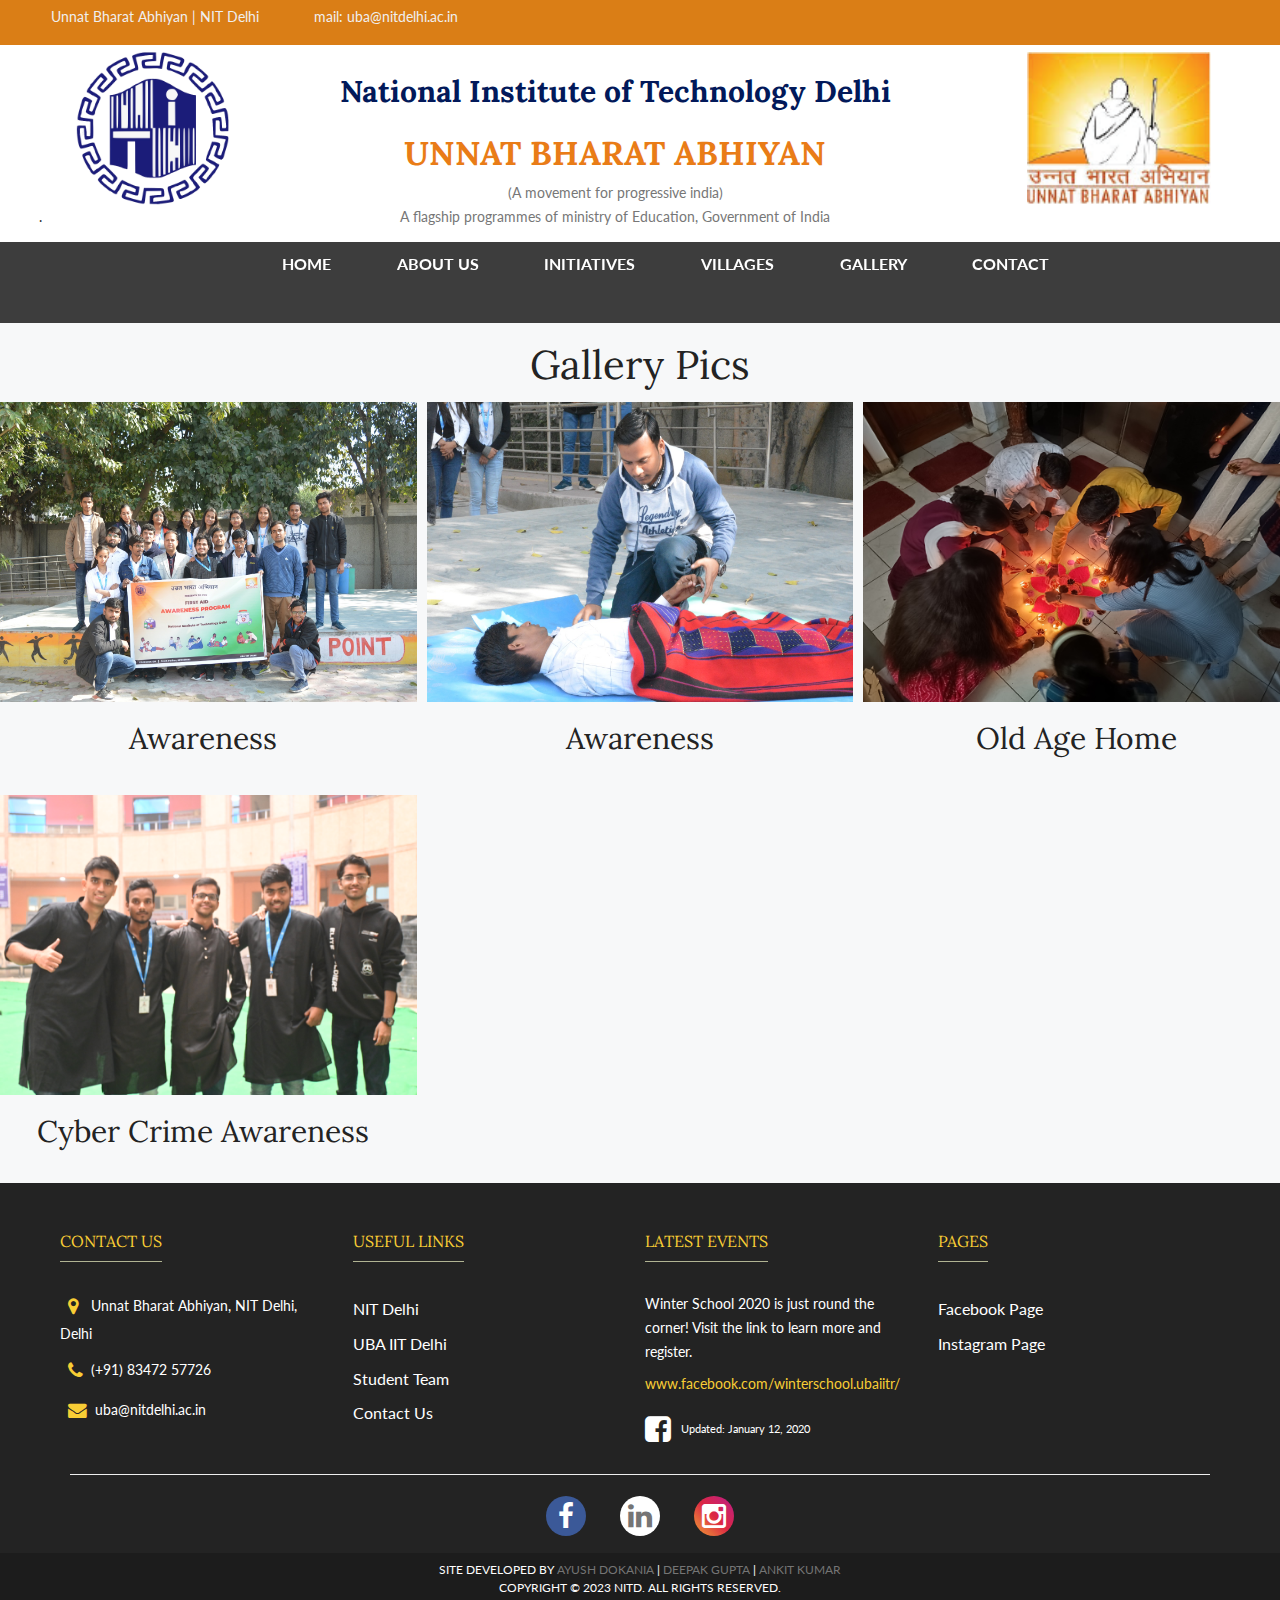
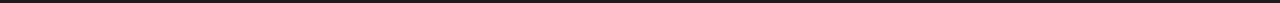
<file: gallery.html>
<!DOCTYPE html>
<html lang="en">

<head>
  <meta charset="UTF-8">
  <meta name="viewport" content="width=device-width, initial-scale=1.0">
  <title>Gallery</title>

  <head>
    <meta charset="utf-8">
    <meta name="viewport" content="width=device-width, initial-scale=1">
    <title>Unnat Bharat Abhiyan NITD</title>
    <meta name="keywords" content="HTML5,CSS3,HTML,Template,Multi-Purpose,M_Adnan,Corporate
            Theme,Social | Social Welfare - Charity & Non-Profit HTML5 Template">
    <meta name="description" content="Social Welfare - Charity & Non-Profit
            HTML5 Template">

    <meta name="author" content="M_Adnan">

    <!-- FONTS ONLINE -->
    <link href='http://fonts.googleapis.com/css?family=Lora:400,700,400italic,700italic' rel='stylesheet'
      type='text/css'>
    <link href='http://fonts.googleapis.com/css?family=Lato:100,300,400,700,900' rel='stylesheet' type='text/css'>
    <link href='http://fonts.googleapis.com/css?family=Montserrat:400,700' rel='stylesheet' type='text/css'>
    <link rel="preconnect" href="https://fonts.googleapis.com">
    <link rel="preconnect" href="https://fonts.gstatic.com" crossorigin>
    <link href="https://fonts.googleapis.com/css2?family=Inter:wght@500;600;700;800;900&display=swap" rel="stylesheet">

    <!--MAIN STYLE-->
    <link href="css/bootstrap.min.css" rel="stylesheet" type="text/css">
    <link href="css/main.css" rel="stylesheet" type="text/css">
    <link href="css/style.css" rel="stylesheet" type="text/css">
    <link href="css/animate.css" rel="stylesheet" type="text/css">
    <link href="css/responsive.css" rel="stylesheet" type="text/css">
    <link href="css/font-awesome.min.css" rel="stylesheet" type="text/css">
    <!-- <link rel="stylesheet" href="path/to/font-awesome/css/font-awesome.min.css"> -->
    <!-- <link rel="stylesheet" href="https://stackpath.bootstrapcdn.com/bootstrap/4.5.2/css/bootstrap.min.css" integrity="sha384-JcKb8q3iqJ61gNV9KGb8thSsNjpSL0n8PARn9HuZOnIxN0hoP+VmmDGMN5t9UJ0Z" crossorigin="anonymous"> -->
    <link href="https://cdn.jsdelivr.net/npm/bootstrap@5.3.0-alpha1/dist/css/bootstrap.min.css" rel="stylesheet"
      integrity="sha384-GLhlTQ8iRABdZLl6O3oVMWSktQOp6b7In1Zl3/Jr59b6EGGoI1aFkw7cmDA6j6gD" crossorigin="anonymous">
    <link rel="stylesheet" href="https://unpkg.com/aos@next/dist/aos.css">
    <link rel="stylesheet" href="css/gallery.css" type="text/css">
  </head>
</head>

<body class="patern">


  <!--======= HEADER START =========-->

  <div class="navbar1">
    <p> Unnat Bharat Abhiyan | NIT Delhi </p>
    <p> mail: uba@nitdelhi.ac.in</p>

  </div>


  <div class="navbar2">.

    <div class="image1-names">
      <a href="#"><img class="logo1" src="img/NITD_logo.jpg"></a>
    </div>

    <div class="header-names">
      <h1> National Institute of Technology Delhi </h1>
      <h2> UNNAT BHARAT ABHIYAN </h2>
      <p>(A movement for progressive india) </br> A flagship programmes of ministry of Education, Government of India
      </p>
    </div>

    <div class="image2-names">
      <a href="#"><img class="logo2" src="images/logo-left.png "></a>
    </div>

  </div>


  <!--======= NAVIGATION =========-->

  <!-- for dropdown anmation:
          <header id="header" class="fixed-top transparent"> -->


  <header id="header">

    <nav id="navBar">
      <div class="container">
        <ul id="ownmenu" class="ownmenu">
          <li class="active ownmenu-item"><a href="Home.html">Home</a> </li>
          <li class="ownmenu-item">
            <a href="#">About Us</a>
            <ul class="dropdown">
              <!--<li><a href="#">About</a></li>-->
              <!-- <li><a href="#">About</a></li> -->
            </ul>
          </li>
          <li class="dropdown ownmenu-item">
            <a href="#" class="dropdown-toggle">Initiatives</a>

            <div class="dropdown-menu">
              <a class="dropdown-item" href="Initiatives.html">Education </a>
              <a class="dropdown-item" href="Initiatives.html">Health</a>
              <a class="dropdown-item" href="Initiatives.html">Technology </a>
              <a class="dropdown-item" href="Initiatives.html">Awareness</a>
              <a class="dropdown-item" href="Initiatives.html">Other </a>
            </div>

          </li>
          <li class="dropdown ownmenu-item">
            <a href="#" class="dropdown-toggle">Villages</a>

            <div class="dropdown-menu">
              <a class="dropdown-item" href="Alipur.html">Alipur</a>
              <a class="dropdown-item" href="Chharba.html">Bhorgarh</a>
              <a class="dropdown-item" href="Ghogha.html">Ghogha</a>
              <a class="dropdown-item" href="Bankner.html">Bankner</a>
              <a class="dropdown-item" href="Tikri_khurd.html">Tikri khurd</a>
            </div>

          </li>

          <li class="ownmenu-item"><a href="gallery.html">Gallery</a>
          </li>
          <li class="ownmenu-item"><a href="Contact.html">Contact</a></li>
        </ul>
      </div>
    </nav>
    <!-- <hr class="header-hr"> -->
  </header>



  </div>
  <!--======= CONTENT =========-->
  <div class="content">

    <!--======= Gallery =========-->
    <section class="gallery">
      <div class="contain">

        <div class="roww">
          <h1>Gallery Pics</h1>
        </div>



        <!--======= XYZ Event =========-->
        <div class="row">
          <div class="column">
            <img src="images/Home/img3.jpeg" alt="" style="width: 100%;"> <a href="village.html">
              <div class="desc">
                <h2>Awareness</h2>
              </div>
              <br>
            </a>
            </img>
          </div>
          <div class="column">
            <img src="images/Home/img1.jpeg" alt="" style="width: 100%;"> <a href="#.">
              <div class="desc">
                <h2>Awareness</h2>
              </div>
              <br>
            </a>
            </img>
          </div>
          <div class="column">
            <img src="images/upload/Old age home/IMG20231102140312.jpg" alt="" style="width: 100%;"> <a href="oldage.html">
              <div class="desc">
                <h2>Old Age Home</h2>
              </div>
              <br>
            </a>
            </img>
          </div>
          <div class="column">
            <img src="images/upload/DSC_7428.JPG" alt="" style="width: 100%;"> <a href="village.html">
              <div class="desc">
                <h2>Cyber Crime Awareness</h2>
              </div>
              <br>
            </a>
            </img>
          </div>

        </div>



        <!--======= FOOTER =========-->
        <footer>
          <div class="container">

            <!--======= FOOTER ROW =========-->
            <div class="row">
              <div class="col-md-6">

                <!--======= FOOTER 1 =========-->
                <ul class="row">

                  <!--======= KEEP IN TOUCH =========-->
                  <li class="col-sm-6">

                    <!--======= ADDRESS =========-->
                    <h6>Contact us</h6>
                    <p><i class="fa fa-map-marker fa-lg" aria-hidden="true"></i>
                      Unnat Bharat Abhiyan, NIT Delhi, Delhi
                    </p>
                    <p><i class="fa fa-phone fa-lg"></i>(+91) 83472 57726</p>
                    <p><i class="fa fa-envelope fa-lg"></i>uba@nitdelhi.ac.in</p>
                  </li>

                  <!--======= USEFULL LINKS =========-->
                  <li class="col-sm-6 padding-l-60">
                    <h6>useful links</h6>
                    <ul class="links">
                      <li><a href="https://nitdelhi.ac.in/">NIT Delhi</a></li>
                      <li><a href="http://unnatbharatabhiyan.gov.in/">UBA IIT Delhi</a></li>
                      <li><a href="StudentTeam.html">Student Team</a></li>
                      <li><a href="Contact.html">Contact Us</a></li>
                    </ul>
                  </li>
                </ul>
              </div>

              <!--======= FOOTER ROW 2 =========-->
              <div class="col-md-6">
                <ul class="row">

                  <!--======= LATEST TWEET =========-->
                  <li class="col-sm-6">
                    <div class="tweet">
                      <h6>Latest Events</h6>
                      <p>Winter School 2020 is just round the corner! Visit
                        the link to learn more and register.</p>
                      <a href="#.">www.facebook.com/winterschool.ubaiitr/ </a>
                      <span><i class="fa fa-facebook-square"></i> Updated:
                        January 12, 2020</span>
                    </div>
                  </li>

                  <!--======= DONATION =========-->
                  <li class="col-sm-6 padding-l-60">
                    <h6>Pages</h6>
                    <ul class="links">
                      <!--<li><a href="Gallery.html">Gallery</a></li>-->
                      <!--<li><a href="About.html">About the site</a></li>-->
                      <li><a href="https://www.facebook.com/uba.iitroorkee/">Facebook
                          Page</a></li>
                      <li><a href="https://www.instagram.com/uba_nitdelhi/">Instagram
                          Page</a></li>
                      <!-- <p><a href="docs/Newsletter2.pdf" class="btn">Newsletter</a></p> -->
                    </ul>
                  </li>
                </ul>
              </div>
              <!--======= FOOTER ROW 2 =========-->
            </div>
            <hr style="width: 100%; height:1px;">
            <div class="container-fluid">

              <a href="https://www.facebook.com/uba.iitroorkee/"
                target="_blank"><!-- <i class="fa fa-facebook fa-2x"></i> -->
                <div class="fa fa-facebook fa-2x"></div>
              </a>

              <a href="https://www.linkedin.com/in/unnat-bharat-abhiyan-cell-nit-delhi-7530b425b/"
                target="_blank"><!-- <i class="fa fa-twitter fa-2x "></i> -->
                <div class=" fa fa-linkedin fa-2x"></div>
              </a>

              <a href="https://www.instagram.com/uba_nitdelhi/"
                target="_blank"><!-- <i class="fa fa-instagram fa-2x"> </i> -->
                <div class="fa fa-instagram fa-2x"></div>
              </a>

            </div>
          </div>

          <!--======= RIGHTS =========-->
          <div class="rights">
            <p class="text-uppercase">Site developed by
              <a href="https://www.linkedin.com/in/ayush-dokania-2b27131b9/" target="_blank"> Ayush Dokania</a> |
              <a href="https://www.linkedin.com/in/deepak-gupta-b244391b9/" target="_blank">Deepak Gupta</a> |
              <a href="https://www.linkedin.com/in/ankit-kumar-3a66a422b" target="_blank">Ankit Kumar</a>
              </br> Copyright © 2023 NITD. All Rights Reserved.
            </p>
          </div>
        </footer>


</body>

</html>
</file>
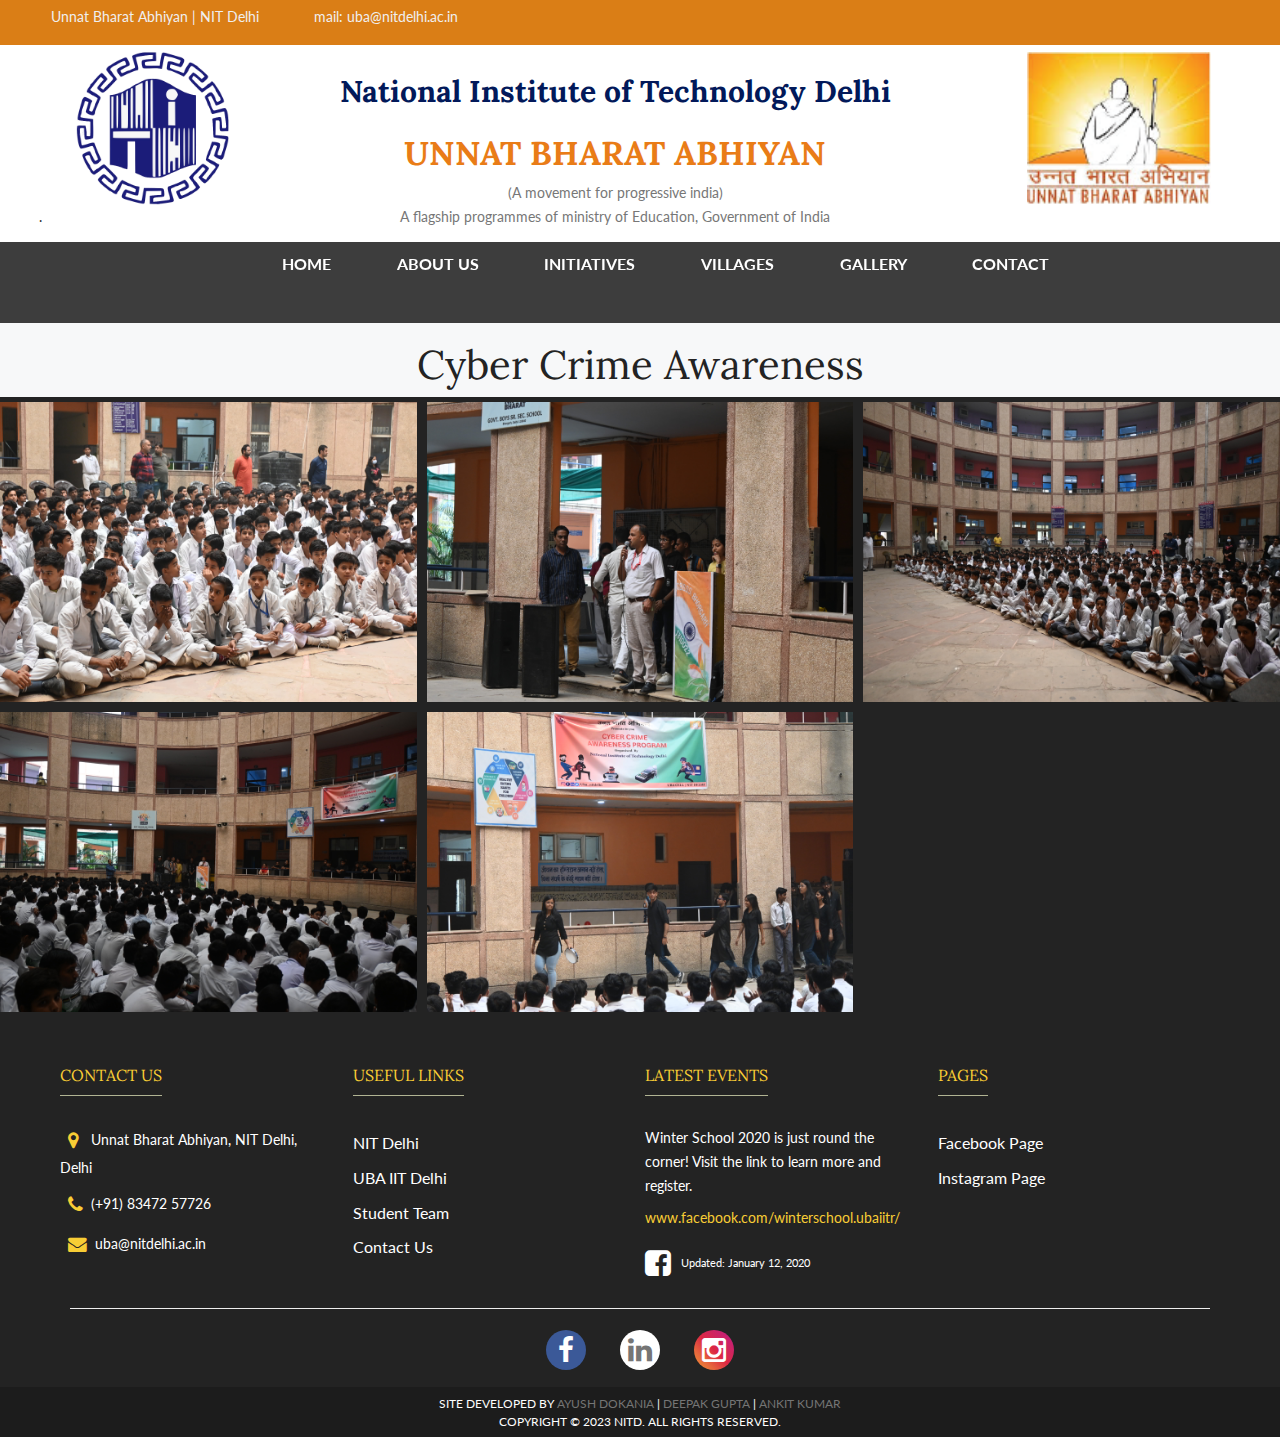
<file: village.html>
<!DOCTYPE html>
<html lang="en">

<head>
  <meta charset="UTF-8">
  <meta name="viewport" content="width=device-width, initial-scale=1.0">
  <title>Gallery</title>

  <head>
    <meta charset="utf-8">
    <meta name="viewport" content="width=device-width, initial-scale=1">
    <title>Unnat Bharat Abhiyan NITD</title>
    <meta name="keywords" content="HTML5,CSS3,HTML,Template,Multi-Purpose,M_Adnan,Corporate
            Theme,Social | Social Welfare - Charity & Non-Profit HTML5 Template">
    <meta name="description" content="Social Welfare - Charity & Non-Profit
            HTML5 Template">

    <meta name="author" content="M_Adnan">

    <!-- FONTS ONLINE -->
    <link href='http://fonts.googleapis.com/css?family=Lora:400,700,400italic,700italic' rel='stylesheet'
      type='text/css'>
    <link href='http://fonts.googleapis.com/css?family=Lato:100,300,400,700,900' rel='stylesheet' type='text/css'>
    <link href='http://fonts.googleapis.com/css?family=Montserrat:400,700' rel='stylesheet' type='text/css'>
    <link rel="preconnect" href="https://fonts.googleapis.com">
    <link rel="preconnect" href="https://fonts.gstatic.com" crossorigin>
    <link href="https://fonts.googleapis.com/css2?family=Inter:wght@500;600;700;800;900&display=swap" rel="stylesheet">

    <!--MAIN STYLE-->
    <link href="css/bootstrap.min.css" rel="stylesheet" type="text/css">
    <link href="css/main.css" rel="stylesheet" type="text/css">
    <link href="css/style.css" rel="stylesheet" type="text/css">
    <link href="css/animate.css" rel="stylesheet" type="text/css">
    <link href="css/responsive.css" rel="stylesheet" type="text/css">
    <link href="css/font-awesome.min.css" rel="stylesheet" type="text/css">
    <!-- <link rel="stylesheet" href="path/to/font-awesome/css/font-awesome.min.css"> -->
    <!-- <link rel="stylesheet" href="https://stackpath.bootstrapcdn.com/bootstrap/4.5.2/css/bootstrap.min.css" integrity="sha384-JcKb8q3iqJ61gNV9KGb8thSsNjpSL0n8PARn9HuZOnIxN0hoP+VmmDGMN5t9UJ0Z" crossorigin="anonymous"> -->
    <link href="https://cdn.jsdelivr.net/npm/bootstrap@5.3.0-alpha1/dist/css/bootstrap.min.css" rel="stylesheet"
      integrity="sha384-GLhlTQ8iRABdZLl6O3oVMWSktQOp6b7In1Zl3/Jr59b6EGGoI1aFkw7cmDA6j6gD" crossorigin="anonymous">
    <link rel="stylesheet" href="https://unpkg.com/aos@next/dist/aos.css">
    <link rel="stylesheet" href="css/gallery.css" type="text/css">
  </head>
</head>

<body class="patern">


  <!--======= HEADER START =========-->

  <div class="navbar1">
    <p> Unnat Bharat Abhiyan | NIT Delhi </p>
    <p> mail: uba@nitdelhi.ac.in</p>

  </div>


  <div class="navbar2">.

    <div class="image1-names">
      <a href="#"><img class="logo1" src="img/NITD_logo.jpg"></a>
    </div>

    <div class="header-names">
      <h1> National Institute of Technology Delhi </h1>
      <h2> UNNAT BHARAT ABHIYAN </h2>
      <p>(A movement for progressive india) </br> A flagship programmes of ministry of Education, Government of India
      </p>
    </div>

    <div class="image2-names">
      <a href="#"><img class="logo2" src="images/logo-left.png "></a>
    </div>

  </div>


  <!--======= NAVIGATION =========-->

  <!-- for dropdown anmation:
          <header id="header" class="fixed-top transparent"> -->


  <header id="header">

    <nav id="navBar">
      <div class="container">
        <ul id="ownmenu" class="ownmenu">
          <li class="active ownmenu-item"><a href="Home.html">Home</a> </li>
          <li class="ownmenu-item">
            <a href="#">About Us</a>
            <ul class="dropdown">
              <!--<li><a href="#">About</a></li>-->
              <!-- <li><a href="#">About</a></li> -->
            </ul>
          </li>
          <li class="dropdown ownmenu-item">
            <a href="#" class="dropdown-toggle">Initiatives</a>

            <div class="dropdown-menu">
              <a class="dropdown-item" href="Initiatives.html">Education </a>
              <a class="dropdown-item" href="Initiatives.html">Health</a>
              <a class="dropdown-item" href="Initiatives.html">Technology </a>
              <a class="dropdown-item" href="Initiatives.html">Awareness</a>
              <a class="dropdown-item" href="Initiatives.html">Other </a>
            </div>

          </li>
          <li class="dropdown ownmenu-item">
            <a href="#" class="dropdown-toggle">Villages</a>

            <div class="dropdown-menu">
              <a class="dropdown-item" href="Alipur.html">Alipur</a>
              <a class="dropdown-item" href="Chharba.html">Bhorgarh</a>
              <a class="dropdown-item" href="Ghogha.html">Ghogha</a>
              <a class="dropdown-item" href="Bankner.html">Bankner</a>
              <a class="dropdown-item" href="Tikri_khurd.html">Tikri khurd</a>
            </div>

          </li>

          <li class="ownmenu-item"><a href="gallery.html">Gallery</a>
          </li>
          <li class="ownmenu-item"><a href="Contact.html">Contact</a></li>
        </ul>
      </div>
    </nav>
    <!-- <hr class="header-hr"> -->
  </header>
  </div>

</div>
<!--======= CONTENT =========-->
<div class="content">

  <!--======= Cyber Crime Awareness =========-->
  <section class="gallery">
    <div class="contain">

      <div class="roww">
        <h1 style="text-align: center;">Cyber Crime Awareness</h1>
      </div>
      <div class="row">
        <div class="column">
          <img src="images/upload/DSC_7510.JPG" alt="" style="width: 100%;" onclick="onpointermove" class="hover-shadow"> <a href="#.">
            
            <br>
          </a>
          </img>
        </div>
        <div class="column">
          <img src="images/upload/DSC_7511.JPG" alt="" style="width: 100%;" onclick="onpointermove" class="hover-shadow"> <a href="#.">
            
            <br>
          </a>
          </img>
        </div>
        <div class="column">
          <img src="images/upload/DSC_7518.JPG" alt="" style="width: 100%;" onclick="onpointermove" class="hover-shadow"> <a href="#.">
            
            <br>
          </a>
          </img>
        </div>
        <div class="column">
          <img src="images/upload/DSC_7534.JPG" alt="" style="width: 100%;" onclick="onpointermove" class="hover-shadow"> <a href="#.">
            
            <br>
          </a>
          </img>
        </div>
        <div class="column">
          <img src="images/upload/DSC_7540.JPG" alt="" style="width: 100%;" onclick="onpointermove" class="hover-shadow"> <a href="#.">
            
            <br>
          </a>
          </img>
        </div>




  <!--======= FOOTER =========-->
  <footer>
    <div class="container">

      <!--======= FOOTER ROW =========-->
      <div class="row">
        <div class="col-md-6">

          <!--======= FOOTER 1 =========-->
          <ul class="row">

            <!--======= KEEP IN TOUCH =========-->
            <li class="col-sm-6">

              <!--======= ADDRESS =========-->
              <h6>Contact us</h6>
              <p><i class="fa fa-map-marker fa-lg" aria-hidden="true"></i>
                Unnat Bharat Abhiyan, NIT Delhi, Delhi
              </p>
              <p><i class="fa fa-phone fa-lg"></i>(+91) 83472 57726</p>
              <p><i class="fa fa-envelope fa-lg"></i>uba@nitdelhi.ac.in</p>
            </li>

            <!--======= USEFULL LINKS =========-->
            <li class="col-sm-6 padding-l-60">
              <h6>useful links</h6>
              <ul class="links">
                <li><a href="https://nitdelhi.ac.in/">NIT Delhi</a></li>
                <li><a href="http://unnatbharatabhiyan.gov.in/">UBA IIT Delhi</a></li>
                <li><a href="StudentTeam.html">Student Team</a></li>
                <li><a href="Contact.html">Contact Us</a></li>
              </ul>
            </li>
          </ul>
        </div>

        <!--======= FOOTER ROW 2 =========-->
        <div class="col-md-6">
          <ul class="row">

            <!--======= LATEST TWEET =========-->
            <li class="col-sm-6">
              <div class="tweet">
                <h6>Latest Events</h6>
                <p>Winter School 2020 is just round the corner! Visit
                  the link to learn more and register.</p>
                <a href="#.">www.facebook.com/winterschool.ubaiitr/ </a>
                <span><i class="fa fa-facebook-square"></i> Updated:
                  January 12, 2020</span>
              </div>
            </li>

            <!--======= DONATION =========-->
            <li class="col-sm-6 padding-l-60">
              <h6>Pages</h6>
              <ul class="links">
                <!--<li><a href="Gallery.html">Gallery</a></li>-->
                <!--<li><a href="About.html">About the site</a></li>-->
                <li><a href="https://www.facebook.com/uba.iitroorkee/">Facebook
                    Page</a></li>
                <li><a href="https://www.instagram.com/uba_nitdelhi/">Instagram
                    Page</a></li>
                <!-- <p><a href="docs/Newsletter2.pdf" class="btn">Newsletter</a></p> -->
              </ul>
            </li>
          </ul>
        </div>
        <!--======= FOOTER ROW 2 =========-->
      </div>
      <hr style="width: 100%; height:1px;">
      <div class="container-fluid">

        <a href="https://www.facebook.com/uba.iitroorkee/"
          target="_blank"><!-- <i class="fa fa-facebook fa-2x"></i> -->
          <div class="fa fa-facebook fa-2x"></div>
        </a>

        <a href="https://www.linkedin.com/in/unnat-bharat-abhiyan-cell-nit-delhi-7530b425b/"
          target="_blank"><!-- <i class="fa fa-twitter fa-2x "></i> -->
          <div class=" fa fa-linkedin fa-2x"></div>
        </a>

        <a href="https://www.instagram.com/uba_nitdelhi/"
          target="_blank"><!-- <i class="fa fa-instagram fa-2x"> </i> -->
          <div class="fa fa-instagram fa-2x"></div>
        </a>

      </div>
    </div>

    <!--======= RIGHTS =========-->
    <div class="rights">
      <p class="text-uppercase">Site developed by
        <a href="https://www.linkedin.com/in/ayush-dokania-2b27131b9/" target="_blank"> Ayush Dokania</a> |
        <a href="https://www.linkedin.com/in/deepak-gupta-b244391b9/" target="_blank">Deepak Gupta</a> |
        <a href="https://www.linkedin.com/in/ankit-kumar-3a66a422b" target="_blank">Ankit Kumar</a>
        </br> Copyright © 2023 NITD. All Rights Reserved.
      </p>
    </div>
  </footer>


</body>

</html>
</file>
<file: css/main.css>
/* MENU CONFIGURATION
**********************************************************/
.sticky{
	position: fixed;
	top: 0;
}
.ownmenu {
	width: 100%;
	padding: 0;
	margin: 0;
	position: sticky;
	top:0;
	float: left;
	list-style: none;
}
.ownmenu li {
	display: inline-block;
	float: left;
}
.ownmenu a {
	-o-transition: all .3s linear;
	-webkit-transition: all .3s linear;
	-moz-transition: all .3s linear;
	transition: all .3s linear;
	outline: none;
	z-index: 10;
}
/* DROPDOWN CONFIGURATION
**********************************************************/
.ownmenu ul.dropdown, .ownmenu ul.dropdown li ul.dropdown {
	list-style: none;
	margin: 0;
	padding: 0;
	display: none;
	position: absolute;
	z-index: 99;
	padding-left:20px;
	min-width: 250px;
	background:none;
}
.ownmenu ul.dropdown {
	top: 62px;
}
.ownmenu ul.dropdown li ul.dropdown {
	left: 100%;
	top: inherit;
}
.ownmenu ul.dropdown li {
	clear: both;
	width: 100%;
}
.ownmenu ul.dropdown li a {
	width: 100%;
	padding: 12px 24px 12px;
	display: inline-block;
	float: left;
	clear: both;
	text-decoration: none;
	color: #999;
	box-sizing: border-box;
	-moz-box-sizing: border-box;
	-webkit-box-sizing: border-box;
}
.ownmenu ul.dropdown li:hover > a {
	background: #e0e0e0;
	color: #555;
	position: sticky;
	top: 0;
}
/* dropdowns to left side */
.ownmenu ul.dropdown li ul.dropdown.left {
	left: auto;
	right: 100%;
}
/* SUBMENU INDICATORS
**********************************************************/
.ownmenu .indicator {
	position: relative;
	left: 5px;
	top: 0;
	font-size: 14px;
	float: right;
	display:none;
}
.ownmenu ul li .indicator {
	font-size: 12px;
	top: 1px;
	left: 10px;
}
/* MEGAMENU
**********************************************************/
.ownmenu > li > .megamenu {
	position: absolute;
	display: none;
	background: #fff;
	width: 25%;
	top: 62px;
	font-size: 12px;
	color: #999;
	z-index: 99;
	padding: 20px 30px 20px;
	-webkit-box-sizing: border-box;
	-moz-box-sizing: border-box;
	box-sizing: border-box;
}
/* megamenu list */
.ownmenu li > .megamenu ul {
	margin: 0 0 20px 0;
	float: left;
	padding: 0;
	display: block;
	position: relative;
}
.ownmenu li > .megamenu ul li {
	width: 100%;
	padding: 4px 0;
}
.ownmenu li > .megamenu ul li.title {
	margin: 0 0 8px;
	padding: 0 0 5px;
	font-size: 14px;
	border-bottom: solid 1px #666;
}
/* megamenu h5 */
.ownmenu li > .megamenu h5 {
	width: 100%;
	margin: 0;
	padding: 0;
}
/* megamenu links */
.ownmenu li > .megamenu a {
	color: #999;
	text-decoration: none;
	font-size: 12px;
	-webkit-transition: color 0.3s linear;
	-moz-transition: color 0.3s linear;
	-o-transition: color 0.3s linear;
	transition: color 0.3s linear;
}
.ownmenu li > .megamenu a:hover {
	color: #dedede;
}
/* megamenu images */
.ownmenu .megamenu img {
	width: 100%;
	-webkit-transition: border 0.3s linear;
	-moz-transition: border 0.3s linear;
	-o-transition: border 0.3s linear;
	transition: border 0.3s linear;
}
/* to fix right attribute on submenus (menu aligned to left (default)) */
.ownmenu > li.fix-sub > .megamenu, .ownmenu > li.fix-sub > .megamenu.half-width, .ownmenu > li.fix-sub > .dropdown {
	right: 0;
}
/* MEGAMENU WIDTHS
**********************************************************/
.ownmenu > li > .megamenu.half-width {
	width: 50%;
}
.ownmenu > li > .megamenu.full-width {
	width: 100%;
	left: 0;
}
/* MEGAMENU FORM CONFIGURATION
**********************************************************/
.ownmenu li > .megamenu form {
	width: 100%;
}
/* megamenu inputs */
.ownmenu li > .megamenu form input[type="text"], .ownmenu li > .megamenu form textarea {
	padding: 5px;
	color: #999;
	background: #444;
	font-size: 14px;
	border: solid 1px transparent;
	outline: none;
	-webkit-box-sizing: border-box;
	-moz-box-sizing: border-box;
	box-sizing: border-box;
	-webkit-transition: border 0.3s linear;
	-moz-transition: border 0.3s linear;
	-o-transition: border 0.3s linear;
	transition: border 0.3s linear;
}
.ownmenu li > .megamenu form input[type="text"]:focus, .ownmenu li > .megamenu form textarea:focus {
	border-color: #e0e0e0;
}
.ownmenu li > .megamenu form input[type="text"] {
	width: 100%;
	margin-top: 10px;
}
.ownmenu li > .megamenu form textarea {
	width: 100%;
	margin-top: 10px;
}
.ownmenu li > .megamenu form input[type="submit"] {
	width: 25%;
	float: right;
	height: 30px;
	margin-top: 10px;
	border: none;
	cursor: pointer;
	background: #444;
	color: #777;
	-webkit-transition: background 0.3s linear;
	-moz-transition: background 0.3s linear;
	-o-transition: background 0.3s linear;
	transition: background 0.3s linear;
}
.ownmenu li > .megamenu form input[type="submit"]:hover {
	background: #e0e0e0;
	color: #555;
}
/* MEGAMENU GRID SYSTEM
**********************************************************/
.megamenu .row {
	width: 100%;
	margin-top: 15px;
}
.megamenu .row:first-child {
	margin-top: 0;
}
.megamenu .row:before, .megamenu .row:after {
	display: table;
	content: "";
	line-height: 0;
}
.megamenu .row:after {
	clear: both;
}
.megamenu .row .col1, .megamenu .row .col2, .megamenu .row .col3, .megamenu .row .col4, .megamenu .row .col5, .megamenu .row .col6 {
	display: block;
	width: 100%;
	min-height: 20px;
	float: left;
	margin-left: 2.127659574468085%;
	-webkit-box-sizing: border-box;
	-moz-box-sizing: border-box;
	box-sizing: border-box;
}
.megamenu .row [class*="col"]:first-child {
	margin-left: 0;
}
.megamenu .row .col1 {
	width: 14.893617021276595%;
}
.megamenu .row .col2 {
	width: 31.914893617021278%;
}
.megamenu .row .col3 {
	width: 48.93617021276595%;
}
.megamenu .row .col4 {
	width: 65.95744680851064%;
}
.megamenu .row .col5 {
	width: 82.97872340425532%;
}
.megamenu .row .col6 {
	width: 100%;
}
/* RIGHT ALIGNMENT (MENU ITEM)
**********************************************************/
.ownmenu > li.right {
	float: right;
}
.ownmenu > li.right > .megamenu, .ownmenu > li.right > .megamenu.half-width, .ownmenu > li.right > .dropdown {
	right: 0;
}
/* to fix right attribute on submenus (menu aligned to right) */
.ownmenu > li.jsright {
	float: right;
}
.ownmenu > li.jsright.last > .megamenu, .ownmenu > li.jsright.last > .megamenu.half-width, .ownmenu > li.jsright.last > .dropdown {
	right: 0;
}
/* ICONS (FONT AWESOME)
**********************************************************/
.ownmenu > li > a > i {
	line-height: 23px !important;
	margin-right: 6px;
	font-size: 18px;
	float: left;
}
/* COLLAPSIBLE MENU
**********************************************************/
.ownmenu > li.showhide {
	display: none;
	width: 100%;
	height: 50px;
	cursor: pointer;
	color: #999;
}
.ownmenu > li.showhide span.title {
	margin: 15px 0 0 25px;
	float: left;
}
.ownmenu > li.showhide span.icon {
	margin: 17px 20px;
	float: right;
}
.ownmenu > li.showhide .icon em {
	margin-bottom: 3px;
	display: block;
	width: 20px;
	height: 2px;
	background: #999;
}

/*gallery images*/
.gallery li {
	padding-left: 5px;
}
#gallery-last {
	padding-right:s 5px;
}

/* RESPONSIVE LAYOUT
**********************************************************/
@media (max-width: 767px) {
.ownmenu > li {
	display: block;
	width: 100%;
	box-sizing: border-box;
	-moz-box-sizing: border-box;
	-webkit-box-sizing: border-box;
}
.ownmenu > li > a {
	padding: 15px 25px;
}
.ownmenu a {
	width: 100%;
	box-sizing: border-box;
	-moz-box-sizing: border-box;
	-webkit-box-sizing: border-box;
}
.ownmenu ul.dropdown, .ownmenu ul.dropdown li ul.dropdown {
	width: 100% !important;
	left: 0;
	position: static !important;
	border: none;
	box-sizing: border-box;
	-moz-box-sizing: border-box;
	-webkit-box-sizing: border-box;
}
.ownmenu ul.dropdown li {
	background: #fff !important;
	border: none;
}
.ownmenu ul.dropdown > li > a {
	padding-left: 40px !important;
}
.ownmenu > li > .megamenu {
	width: 100% !important;
	position: static;
	border-top: none;
}
.ownmenu > li > .megamenu .row [class*="col"] {
	float: none;
	display: block;
	width: 100% !important;
	margin-left: 0;
	margin-top: 15px;
	-webkit-box-sizing: border-box;
	-moz-box-sizing: border-box;
	box-sizing: border-box;
}
.ownmenu > li > .megamenu .row:first-child [class*="col"]:first-child {
	margin-top: 0;
}
.ownmenu > li > .megamenu .row {
	margin-top: 0;
}
.ownmenu > li > ul.dropdown > li > a {
	padding-left: 20px !important;
}
.ownmenu > li > ul.dropdown > li > ul.dropdown > li > a {
	padding-left: 60px !important;
}
.ownmenu > li > ul.dropdown > li > ul.dropdown > li > ul.dropdown > li > a {
	padding-left: 80px !important;
}
}
@media (min-width: 767px) and (max-width: 900px) {
.ownmenu > li > .megamenu {
	width: 100% !important;
	left: 0 !important;
}
}
/*
 * jQuery FlexSlider v2.4.0
 * http://www.woothemes.com/flexslider/
 *
 * Copyright 2012 WooThemes
 * Free to use under the GPLv2 and later license.
 * http://www.gnu.org/licenses/gpl-2.0.html
 *
 * Contributing author: Tyler Smith (@mbmufffin)
 * 
 */

/* ====================================================================================================================
 * RESETS
 * ====================================================================================================================*/
.flex-container a:hover, .flex-slider a:hover, .flex-container a:focus, .flex-slider a:focus {
	outline: none;
}
.slides, .slides > li, .flex-control-nav, .flex-direction-nav {
	margin: 0;
	padding: 0;
	list-style: none;
}
.flex-pauseplay span {
	text-transform: capitalize;
}
/* ====================================================================================================================
 * BASE STYLES
 * ====================================================================================================================*/
.flexslider {
	margin: 0;
	padding: 0;
}
.flexslider .slides > li {
	display: none;
	-webkit-backface-visibility: hidden;
}
.flexslider .slides img {
	width: 100%;
	display: block;
}
.flexslider .slides:after {
	content: "\0020";
	display: block;
	clear: both;
	visibility: hidden;
	line-height: 0;
	height: 0;
}
html[xmlns] .flexslider .slides {
	display: block;
}
* html .flexslider .slides {
	height: 1%;
}
.no-js .flexslider .slides > li:first-child {
	display: block;
}
/* ====================================================================================================================
 * DEFAULT THEME
 * ====================================================================================================================*/
.flexslider {
	margin: 0 0 60px;
	background: #ffffff;
	border: 4px solid #ffffff;
	position: relative;
	zoom: 1;
	-webkit-border-radius: 4px;
	-moz-border-radius: 4px;
	border-radius: 4px;
	-webkit-box-shadow: '' 0 1px 4px rgba(0, 0, 0, 0.2);
	-moz-box-shadow: '' 0 1px 4px rgba(0, 0, 0, 0.2);
	-o-box-shadow: '' 0 1px 4px rgba(0, 0, 0, 0.2);
	box-shadow: '' 0 1px 4px rgba(0, 0, 0, 0.2);
}
.flexslider .slides {
	zoom: 1;
}
.flexslider .slides img {
	height: auto;
}
.flex-viewport {
	max-height: 2000px;
	-webkit-transition: all 1s ease;
	-moz-transition: all 1s ease;
	-ms-transition: all 1s ease;
	-o-transition: all 1s ease;
	transition: all 1s ease;
}
.loading .flex-viewport {
	max-height: 300px;
}
.carousel li {
	margin-right: 5px;
}
.flex-direction-nav {
 *height: 0;
}
.flex-direction-nav a {
	text-decoration: none;
	display: block;
	width: 40px;
	height: 40px;
	margin: -30px 0 0;
	position: absolute;
	top: 50%;
	font-size: 20px;
	z-index: 10;
	overflow: hidden;
	opacity: 1;
	cursor: pointer;
	text-align: center;
	line-height: 40px;
	background: rgba(0,0,0,0.8);
	color: #f8cd35;
	-webkit-transition: all 0.3s ease-in-out;
	-moz-transition: all 0.3s ease-in-out;
	-ms-transition: all 0.3s ease-in-out;
	-o-transition: all 0.3s ease-in-out;
	transition: all 0.3s ease-in-out;
}
.flex-direction-nav a:before {
	font-family: "";
	font-size: 20px;
	display: inline-block;
	width: 100%;
	font-family:'FontAwesome';
	content: '\f104';
	color: #f8cd35;
	margin-top: 0px;
    float: left;
}
.flex-direction-nav a.flex-next:before {
	content: '\f105';
}
.flex-direction-nav .flex-prev {
}
.flex-direction-nav .flex-next {
	text-align: center;
}
.flexslider:hover .flex-direction-nav .flex-prev {
	opacity: 0.7;
}
.flexslider:hover .flex-direction-nav .flex-prev:hover {
	opacity: 1;
}
.flexslider:hover .flex-direction-nav .flex-next {
	opacity: 0.7;
}
.flexslider:hover .flex-direction-nav .flex-next:hover {
	opacity: 1;
}
.flex-nav-next{
	right: 60px;
	position: absolute;
}
.flex-nav-prev{
	left: 20px;
	position: absolute;
}
.flex-direction-nav .flex-disabled {
	opacity: 0!important;
	filter: alpha(opacity=0);
	cursor: default;
}
.flex-pauseplay a {
	display: block;
	width: 20px;
	height: 20px;
	position: absolute;
	bottom: 5px;
	left: 10px;
	opacity: 0.8;
	z-index: 10;
	overflow: hidden;
	cursor: pointer;
	color: #000;
}
.flex-pauseplay a:before {
	font-family: "flexslider-icon";
	font-size: 20px;
	display: inline-block;
	content: '\f004';
}
.flex-pauseplay a:hover {
	opacity: 1;
}
.flex-pauseplay a .flex-play:before {
	content: '\f003';
}
.flex-control-nav {
	width: 100%;
	position: absolute;
	bottom: -40px;
	text-align: center;
}
.flex-control-nav li {
	margin: 0 6px;
	display: inline-block;
	zoom: 1;
 *display: inline;
}
.flex-control-paging li a {
	width: 11px;
	height: 11px;
	display: block;
	background: #666;
	background: rgba(0, 0, 0, 0.5);
	cursor: pointer;
	text-indent: -9999px;
	-webkit-box-shadow: inset 0 0 3px rgba(0, 0, 0, 0.3);
	-moz-box-shadow: inset 0 0 3px rgba(0, 0, 0, 0.3);
	-o-box-shadow: inset 0 0 3px rgba(0, 0, 0, 0.3);
	box-shadow: inset 0 0 3px rgba(0, 0, 0, 0.3);
	-webkit-border-radius: 20px;
	-moz-border-radius: 20px;
	border-radius: 20px;
}
.flex-control-paging li a:hover {
	background: #333;
	background: rgba(0, 0, 0, 0.7);
}
.flex-control-paging li a.flex-active {
	background: #000;
	background: rgba(0, 0, 0, 0.9);
	cursor: default;
}
.flex-control-thumbs {
	margin: 5px 0 0;
	position: static;
	overflow: hidden;
}
.flex-control-thumbs li {
	width: 25%;
	float: left;
	margin: 0;
}
.flex-control-thumbs img {
	width: 100%;
	height: auto;
	display: block;
	opacity: .7;
	cursor: pointer;
	-webkit-transition: all 1s ease;
	-moz-transition: all 1s ease;
	-ms-transition: all 1s ease;
	-o-transition: all 1s ease;
	transition: all 1s ease;
}
.flex-control-thumbs img:hover {
	opacity: 1;
}
.flex-control-thumbs .flex-active {
	opacity: 1;
	cursor: default;
}
/* ====================================================================================================================
 * RESPONSIVE
 * ====================================================================================================================*/
@media screen and (max-width: 860px) {
.flex-direction-nav .flex-prev {
	opacity: 1;
	left: 10px;
}
.flex-direction-nav .flex-next {
	opacity: 1;
	right: 10px;
}
}
/* 
 *  Owl Carousel - Animate Plugin
 */
.owl-carousel .animated {
	-webkit-animation-duration: 1000ms;
	animation-duration: 1000ms;
	-webkit-animation-fill-mode: both;
	animation-fill-mode: both;
}
.owl-carousel .owl-animated-in {
	z-index: 0;
}
.owl-carousel .owl-animated-out {
	z-index: 1;
}
.owl-carousel .fadeOut {
	-webkit-animation-name: fadeOut;
	animation-name: fadeOut;
}
 @-webkit-keyframes fadeOut {
 0% {
 opacity: 1;
}
 100% {
 opacity: 0;
}
}
@keyframes fadeOut {
 0% {
 opacity: 1;
}
 100% {
 opacity: 0;
}
}
/* 
 * 	Owl Carousel - Auto Height Plugin
 */
.owl-height {
	-webkit-transition: height 500ms ease-in-out;
	-moz-transition: height 500ms ease-in-out;
	-ms-transition: height 500ms ease-in-out;
	-o-transition: height 500ms ease-in-out;
	transition: height 500ms ease-in-out;
}
/* 
 *  Core Owl Carousel CSS File
 */
.owl-carousel {
	display: none;
	width: 100%;
	-webkit-tap-highlight-color: transparent;
	/* position relative and z-index fix webkit rendering fonts issue */
	position: relative;
	z-index: 1;
}
.owl-carousel .owl-stage {
	position: relative;
	-ms-touch-action: pan-Y;
}
.owl-carousel .owl-stage:after {
	content: ".";
	display: block;
	clear: both;
	visibility: hidden;
	line-height: 0;
	height: 0;
}
.owl-carousel .owl-stage-outer {
	position: relative;
	overflow: hidden;
	/* fix for flashing background */
	-webkit-transform: translate3d(0px, 0px, 0px);
}
.owl-carousel .owl-controls .owl-nav .owl-prev, .owl-carousel .owl-controls .owl-nav .owl-next, .owl-carousel .owl-controls .owl-dot {
	cursor: pointer;
	cursor: hand;
	-webkit-user-select: none;
	-khtml-user-select: none;
	-moz-user-select: none;
	-ms-user-select: none;
	user-select: none;
}
.owl-carousel.owl-loaded {
	display: block;
}
.owl-carousel.owl-loading {
	opacity: 0;
	display: block;
}
.owl-carousel.owl-hidden {
	opacity: 0;
}
.owl-carousel .owl-refresh .owl-item {
	display: none;
}
.owl-carousel .owl-item {
	position: relative;
	min-height: 1px;
	float: left;
	-webkit-backface-visibility: hidden;
	-webkit-tap-highlight-color: transparent;
	-webkit-touch-callout: none;
	-webkit-user-select: none;
	-moz-user-select: none;
	-ms-user-select: none;
	user-select: none;
}
.owl-carousel .owl-item img {
	display: block;
	width: 100%;
	-webkit-transform-style: preserve-3d;
}
.owl-carousel.owl-text-select-on .owl-item {
	-webkit-user-select: auto;
	-moz-user-select: auto;
	-ms-user-select: auto;
	user-select: auto;
}
.owl-carousel .owl-grab {
	cursor: move;
	cursor: -webkit-grab;
	cursor: -o-grab;
	cursor: -ms-grab;
	cursor: grab;
}
.owl-carousel.owl-rtl {
	direction: rtl;
}
.owl-carousel.owl-rtl .owl-item {
	float: right;
}
/* No Js */
.no-js .owl-carousel {
	display: block;
}
/* 
 * 	Owl Carousel - Lazy Load Plugin
 */
.owl-carousel .owl-item .owl-lazy {
	opacity: 0;
	-webkit-transition: opacity 400ms ease;
	-moz-transition: opacity 400ms ease;
	-ms-transition: opacity 400ms ease;
	-o-transition: opacity 400ms ease;
	transition: opacity 400ms ease;
}
.owl-carousel .owl-item img {
	transform-style: preserve-3d;
}
/* 
 * 	Owl Carousel - Video Plugin
 */
.owl-carousel .owl-video-wrapper {
	position: relative;
	height: 100%;
	background: #000;
}
.owl-carousel .owl-video-play-icon {
	position: absolute;
	height: 80px;
	width: 80px;
	left: 50%;
	top: 50%;
	margin-left: -40px;
	margin-top: -40px;
	background: url("owl.video.play.png") no-repeat;
	cursor: pointer;
	z-index: 1;
	-webkit-backface-visibility: hidden;
	-webkit-transition: scale 100ms ease;
	-moz-transition: scale 100ms ease;
	-ms-transition: scale 100ms ease;
	-o-transition: scale 100ms ease;
	transition: scale 100ms ease;
}
.owl-carousel .owl-video-play-icon:hover {
	-webkit-transition: scale(1.3, 1.3);
	-moz-transition: scale(1.3, 1.3);
	-ms-transition: scale(1.3, 1.3);
	-o-transition: scale(1.3, 1.3);
	transition: scale(1.3, 1.3);
}
.owl-carousel .owl-video-playing .owl-video-tn, .owl-carousel .owl-video-playing .owl-video-play-icon {
	display: none;
}
.owl-carousel .owl-video-tn {
	opacity: 0;
	height: 100%;
	background-position: center center;
	background-repeat: no-repeat;
	-webkit-background-size: contain;
	-moz-background-size: contain;
	-o-background-size: contain;
	background-size: contain;
	-webkit-transition: opacity 400ms ease;
	-moz-transition: opacity 400ms ease;
	-ms-transition: opacity 400ms ease;
	-o-transition: opacity 400ms ease;
	transition: opacity 400ms ease;
}
.owl-carousel .owl-video-frame {
	position: relative;
	z-index: 1;
}
/* Magnific Popup CSS */
.mfp-bg {
	top: 0;
	left: 0;
	width: 100%;
	height: 100%;
	z-index: 1042;
	overflow: hidden;
	position: fixed;
	background: #0b0b0b;
	opacity: 0.8;
	filter: alpha(opacity=80);
}
.mfp-wrap {
	top: 0;
	left: 0;
	width: 100%;
	height: 100%;
	z-index: 1043;
	position: fixed;
	outline: none !important;
	-webkit-backface-visibility: hidden;
}
.mfp-container {
	text-align: center;
	position: absolute;
	width: 100%;
	height: 100%;
	left: 0;
	top: 0;
	padding: 0 8px;
	-webkit-box-sizing: border-box;
	-moz-box-sizing: border-box;
	box-sizing: border-box;
}
.mfp-container:before {
	content: '';
	display: inline-block;
	height: 100%;
	vertical-align: middle;
}
.mfp-align-top .mfp-container:before {
	display: none;
}
.mfp-content {
	position: relative;
	display: inline-block;
	vertical-align: middle;
	margin: 0 auto;
	text-align: left;
	z-index: 1045;
}
.mfp-inline-holder .mfp-content, .mfp-ajax-holder .mfp-content {
	width: 100%;
	cursor: auto;
}
.mfp-ajax-cur {
	cursor: progress;
}
.mfp-zoom-out-cur, .mfp-zoom-out-cur .mfp-image-holder .mfp-close {
	cursor: -moz-zoom-out;
	cursor: -webkit-zoom-out;
	cursor: zoom-out;
}
.mfp-zoom {
	cursor: pointer;
	cursor: -webkit-zoom-in;
	cursor: -moz-zoom-in;
	cursor: zoom-in;
}
.mfp-auto-cursor .mfp-content {
	cursor: auto;
}
.mfp-close, .mfp-arrow, .mfp-preloader, .mfp-counter {
	-webkit-user-select: none;
	-moz-user-select: none;
	user-select: none;
}
.mfp-loading.mfp-figure {
	display: none;
}
.mfp-hide {
	display: none !important;
}
.mfp-preloader {
	color: #CCC;
	position: absolute;
	top: 50%;
	width: auto;
	text-align: center;
	margin-top: -0.8em;
	left: 8px;
	right: 8px;
	z-index: 1044;
}
.mfp-preloader a {
	color: #CCC;
}
.mfp-preloader a:hover {
	color: #FFF;
}
.mfp-s-ready .mfp-preloader {
	display: none;
}
.mfp-s-error .mfp-content {
	display: none;
}
button.mfp-close, button.mfp-arrow {
	overflow: visible;
	cursor: pointer;
	background: transparent;
	border: 0;
	-webkit-appearance: none;
	display: block;
	outline: none;
	padding: 0;
	z-index: 1046;
	-webkit-box-shadow: none;
	box-shadow: none;
}
button::-moz-focus-inner {
 padding: 0;
 border: 0;
}
.mfp-close {
	width: 44px;
	height: 44px;
	line-height: 44px;
	position: absolute;
	right: 0;
	top: 0;
	text-decoration: none;
	text-align: center;
	opacity: 0.65;
	filter: alpha(opacity=65);
	padding: 0 0 18px 10px;
	color: #FFF;
	font-style: normal;
	font-size: 28px;
	font-family: Arial, Baskerville, monospace;
}
.mfp-close:hover, .mfp-close:focus {
	opacity: 1;
	filter: alpha(opacity=100);
}
.mfp-close:active {
	top: 1px;
}
.mfp-close-btn-in .mfp-close {
	color: #333;
}
.mfp-image-holder .mfp-close, .mfp-iframe-holder .mfp-close {
	color: #FFF;
	right: -6px;
	text-align: right;
	padding-right: 6px;
	width: 100%;
}
.mfp-counter {
	position: absolute;
	top: 0;
	right: 0;
	color: #CCC;
	font-size: 12px;
	line-height: 18px;
	white-space: nowrap;
}
.mfp-arrow {
	position: absolute;
	opacity: 0.65;
	filter: alpha(opacity=65);
	margin: 0;
	top: 50%;
	margin-top: -55px;
	padding: 0;
	width: 90px;
	height: 110px;
	-webkit-tap-highlight-color: rgba(0, 0, 0, 0);
}
.mfp-arrow:active {
	margin-top: -54px;
}
.mfp-arrow:hover, .mfp-arrow:focus {
	opacity: 1;
	filter: alpha(opacity=100);
}
.mfp-arrow:before, .mfp-arrow:after, .mfp-arrow .mfp-b, .mfp-arrow .mfp-a {
	content: '';
	display: block;
	width: 0;
	height: 0;
	position: absolute;
	left: 0;
	top: 0;
	border: none;
	font-size: 50px;
}
.mfp-arrow:before {
	content: "\f105 ";
	font-family: 'FontAwesome';
	display: inline-block;
	color: #fff;
	text-align: center;
	top: 0px;
	position: relative;
	color: #fff;
	border: none;
}
.mfp-arrow-left:before {
	content: "\f104 ";
	font-family: 'FontAwesome';
	display: inline-block;
	color: #fff;
	text-align: center;
	top: 0px;
	position: relative;
	color: #fff;
	border: none;
}
.mfp-arrow:after, .mfp-arrow .mfp-a {
	border-top-width: 13px;
	border-bottom-width: 13px;
	top: 8px;
}
.mfp-arrow:before, .mfp-arrow .mfp-b {
	border-top-width: 21px;
	border-bottom-width: 21px;
	opacity: 0.7;
}
.mfp-arrow-left {
	left: 0;
}
.mfp-arrow-left:after, .mfp-arrow-left .mfp-a {
	border-right: 17px solid #FFF;
	margin-left: 31px;
}
.mfp-arrow-left:before, .mfp-arrow-left .mfp-b {
	margin-left: 25px;
	border-right: 27px solid #3F3F3F;
}
.mfp-arrow-right {
	right: 0;
}
.mfp-arrow-right:after, .mfp-arrow-right .mfp-a {
	border: none;
}
.mfp-arrow-right:before, .mfp-arrow-right .mfp-b {
	border: none;
}
.mfp-iframe-holder {
	padding-top: 40px;
	padding-bottom: 40px;
}
.mfp-iframe-holder .mfp-content {
	line-height: 0;
	width: 100%;
	max-width: 900px;
}
.mfp-iframe-holder .mfp-close {
	top: -40px;
}
.mfp-iframe-scaler {
	width: 100%;
	height: 0;
	overflow: hidden;
	padding-top: 56.25%;
}
.mfp-iframe-scaler iframe {
	position: absolute;
	display: block;
	top: 0;
	left: 0;
	width: 100%;
	height: 100%;
	box-shadow: 0 0 8px rgba(0, 0, 0, 0.6);
	background: #000;
}
/* Main image in popup */
img.mfp-img {
	width: auto;
	max-width: 100%;
	height: auto;
	display: block;
	line-height: 0;
	-webkit-box-sizing: border-box;
	-moz-box-sizing: border-box;
	box-sizing: border-box;
	padding: 40px 0 40px;
	margin: 0 auto;
}
/* The shadow behind the image */
.mfp-figure {
	line-height: 0;
}
.mfp-figure:after {
	content: '';
	position: absolute;
	left: 0;
	top: 40px;
	bottom: 40px;
	display: block;
	right: 0;
	width: auto;
	height: auto;
	z-index: -1;
	box-shadow: 0 0 8px rgba(0, 0, 0, 0.6);
	background: #444;
}
.mfp-figure small {
	color: #BDBDBD;
	display: block;
	font-size: 12px;
	line-height: 14px;
}
.mfp-figure figure {
	margin: 0;
}
.mfp-bottom-bar {
	margin-top: -36px;
	position: absolute;
	top: 100%;
	left: 0;
	width: 100%;
	cursor: auto;
}
.mfp-title {
	text-align: left;
	line-height: 18px;
	color: #F3F3F3;
	word-wrap: break-word;
	padding-right: 36px;
}
.mfp-image-holder .mfp-content {
	max-width: 100%;
}
.mfp-gallery .mfp-image-holder .mfp-figure {
	cursor: pointer;
}
 @media screen and (max-width: 800px) and (orientation: landscape), screen and (max-height: 300px) {
/**
       * Remove all paddings around the image on small screen
       */
.mfp-img-mobile .mfp-image-holder {
	padding-left: 0;
	padding-right: 0;
}
.mfp-img-mobile img.mfp-img {
	padding: 0;
}
.mfp-img-mobile .mfp-figure:after {
	top: 0;
	bottom: 0;
}
.mfp-img-mobile .mfp-figure small {
	display: inline;
	margin-left: 5px;
}
.mfp-img-mobile .mfp-bottom-bar {
	background: rgba(0, 0, 0, 0.6);
	bottom: 0;
	margin: 0;
	top: auto;
	padding: 3px 5px;
	position: fixed;
	-webkit-box-sizing: border-box;
	-moz-box-sizing: border-box;
	box-sizing: border-box;
}
.mfp-img-mobile .mfp-bottom-bar:empty {
	padding: 0;
}
.mfp-img-mobile .mfp-counter {
	right: 5px;
	top: 3px;
}
.mfp-img-mobile .mfp-close {
	top: 0;
	right: 0;
	width: 35px;
	height: 35px;
	line-height: 35px;
	background: rgba(0, 0, 0, 0.6);
	position: fixed;
	text-align: center;
	padding: 0;
}
}
 @media all and (max-width: 900px) {
.mfp-arrow {
	-webkit-transform: scale(0.75);
	transform: scale(0.75);
}
.mfp-arrow-left {
	-webkit-transform-origin: 0;
	transform-origin: 0;
}
.mfp-arrow-right {
	-webkit-transform-origin: 100%;
	transform-origin: 100%;
}
.mfp-container {
	padding-left: 6px;
	padding-right: 6px;
}
}
.mfp-ie7 .mfp-img {
	padding: 0;
}
.mfp-ie7 .mfp-bottom-bar {
	width: 600px;
	left: 50%;
	margin-left: -300px;
	margin-top: 5px;
	padding-bottom: 5px;
}
.mfp-ie7 .mfp-container {
	padding: 0;
}
.mfp-ie7 .mfp-content {
	padding-top: 44px;
}
.mfp-ie7 .mfp-close {
	top: 0;
	right: 0;
	padding-top: 0;
}
/**
 * Fade-zoom animation for first dialog
 */

/* start state */
.my-mfp-zoom-in .zoom-anim-dialog {
	opacity: 0;
	-webkit-transition: all 0.2s ease-in-out;
	-moz-transition: all 0.2s ease-in-out;
	-o-transition: all 0.2s ease-in-out;
	transition: all 0.2s ease-in-out;
	-webkit-transform: scale(0.8);
	-moz-transform: scale(0.8);
	-ms-transform: scale(0.8);
	-o-transform: scale(0.8);
	transform: scale(0.8);
}
/* animate in */
.my-mfp-zoom-in.mfp-ready .zoom-anim-dialog {
	opacity: 1;
	-webkit-transform: scale(1);
	-moz-transform: scale(1);
	-ms-transform: scale(1);
	-o-transform: scale(1);
	transform: scale(1);
}
/* animate out */
.my-mfp-zoom-in.mfp-removing .zoom-anim-dialog {
	-webkit-transform: scale(0.8);
	-moz-transform: scale(0.8);
	-ms-transform: scale(0.8);
	-o-transform: scale(0.8);
	transform: scale(0.8);
	opacity: 0;
}
/* Dark overlay, start state */
.my-mfp-zoom-in.mfp-bg {
	opacity: 0;
	-webkit-transition: opacity 0.3s ease-out;
	-moz-transition: opacity 0.3s ease-out;
	-o-transition: opacity 0.3s ease-out;
	transition: opacity 0.3s ease-out;
}
/* animate in */
.my-mfp-zoom-in.mfp-ready.mfp-bg {
	opacity: 0.8;
}
/* animate out */
.my-mfp-zoom-in.mfp-removing.mfp-bg {
	opacity: 0;
}
/**
 * Fade-move animation for second dialog
 */

/* at start */
.my-mfp-slide-bottom .zoom-anim-dialog {
	opacity: 0;
	-webkit-transition: all 0.2s ease-out;
	-moz-transition: all 0.2s ease-out;
	-o-transition: all 0.2s ease-out;
	transition: all 0.2s ease-out;
	-webkit-transform: translateY(-20px) perspective( 600px ) rotateX( 10deg );
	-moz-transform: translateY(-20px) perspective( 600px ) rotateX( 10deg );
	-ms-transform: translateY(-20px) perspective( 600px ) rotateX( 10deg );
	-o-transform: translateY(-20px) perspective( 600px ) rotateX( 10deg );
	transform: translateY(-20px) perspective( 600px ) rotateX( 10deg );
}
/* animate in */
.my-mfp-slide-bottom.mfp-ready .zoom-anim-dialog {
	opacity: 1;
	-webkit-transform: translateY(0) perspective( 600px ) rotateX( 0 );
	-moz-transform: translateY(0) perspective( 600px ) rotateX( 0 );
	-ms-transform: translateY(0) perspective( 600px ) rotateX( 0 );
	-o-transform: translateY(0) perspective( 600px ) rotateX( 0 );
	transform: translateY(0) perspective( 600px ) rotateX( 0 );
}
/* animate out */
.my-mfp-slide-bottom.mfp-removing .zoom-anim-dialog {
	opacity: 0;
	-webkit-transform: translateY(-10px) perspective( 600px ) rotateX( 10deg );
	-moz-transform: translateY(-10px) perspective( 600px ) rotateX( 10deg );
	-ms-transform: translateY(-10px) perspective( 600px ) rotateX( 10deg );
	-o-transform: translateY(-10px) perspective( 600px ) rotateX( 10deg );
	transform: translateY(-10px) perspective( 600px ) rotateX( 10deg );
}
/* Dark overlay, start state */
.my-mfp-slide-bottom.mfp-bg {
	opacity: 0;
	-webkit-transition: opacity 0.3s ease-out;
	-moz-transition: opacity 0.3s ease-out;
	-o-transition: opacity 0.3s ease-out;
	transition: opacity 0.3s ease-out;
}
/* animate in */
.my-mfp-slide-bottom.mfp-ready.mfp-bg {
	opacity: 0.8;
}
/* animate out */
.my-mfp-slide-bottom.mfp-removing.mfp-bg {
	opacity: 0;
}
.image-source-link {
	color: #98C3D1;
}
.mfp-with-zoom .mfp-container, .mfp-with-zoom.mfp-bg {
	opacity: 0;
	-webkit-backface-visibility: hidden;
	/* ideally, transition speed should match zoom duration */
	-webkit-transition: all 0.3s ease-out;
	-moz-transition: all 0.3s ease-out;
	-o-transition: all 0.3s ease-out;
	transition: all 0.3s ease-out;
}
.mfp-with-zoom.mfp-ready .mfp-container {
	opacity: 1;
}
.mfp-with-zoom.mfp-ready.mfp-bg {
	opacity: 0.8;
}
.mfp-with-zoom.mfp-removing .mfp-container, .mfp-with-zoom.mfp-removing.mfp-bg {
	opacity: 0;
}
/*!
 * Bootstrap-select v1.6.3 (http://silviomoreto.github.io/bootstrap-select/)
 *
 * Copyright 2013-2014 bootstrap-select
 * Licensed under MIT (https://github.com/silviomoreto/bootstrap-select/blob/master/LICENSE)
 */

.bootstrap-select {
	/*width: 220px\9; IE8 and below*/
	width: 220px \0;/*IE9 and below*/
}
.bootstrap-select > .btn {
	width: 100%;
	padding-right: 25px;
}
.error .bootstrap-select .btn {
	border: 1px solid #b94a48;
}
.control-group.error .bootstrap-select .dropdown-toggle {
	border-color: #b94a48;
}
.bootstrap-select.fit-width {
	width: auto !important;
}
.bootstrap-select:not([class*="col-"]):not([class*="form-control"]):not(.input-group-btn) {
}
.bootstrap-select .btn:focus {
	outline: thin dotted #333333 !important;
	outline: 5px auto -webkit-focus-ring-color !important;
	outline-offset: -2px;
}
.bootstrap-select.form-control {
	margin-bottom: 0;
	padding: 0;
	border: none;
}
.bootstrap-select.form-control:not([class*="col-"]) {
	width: 100%;
}
.bootstrap-select.btn-group:not(.input-group-btn), .bootstrap-select.btn-group[class*="col-"] {
	float: none;
	display: inline-block;
	margin-left: 0;
}
.bootstrap-select.btn-group.dropdown-menu-right, .bootstrap-select.btn-group[class*="col-"].dropdown-menu-right, .row-fluid .bootstrap-select.btn-group[class*="col-"].dropdown-menu-right {
	float: right;
}
.form-search .bootstrap-select.btn-group, .form-inline .bootstrap-select.btn-group, .form-horizontal .bootstrap-select.btn-group, .form-group .bootstrap-select.btn-group {
	margin-bottom: 0;
}
.form-group-lg .bootstrap-select.btn-group.form-control, .form-group-sm .bootstrap-select.btn-group.form-control {
	padding: 0;
}
.form-inline .bootstrap-select.btn-group .form-control {
	width: 100%;
}
.input-append .bootstrap-select.btn-group {
	margin-left: -1px;
}
.input-prepend .bootstrap-select.btn-group {
	margin-right: -1px;
}
.bootstrap-select.btn-group > .disabled {
	cursor: not-allowed;
}
.bootstrap-select.btn-group > .disabled:focus {
	outline: none !important;
}
.bootstrap-select.btn-group .btn .filter-option {
	display: inline-block;
	overflow: hidden;
	width: 100%;
	text-align: left;
}
.bootstrap-select.btn-group .btn .caret {
	position: absolute;
	top: 50%;
	right: 12px;
	margin-top: -2px;
	vertical-align: middle;
}
.bootstrap-select.btn-group[class*="col-"] .btn {
	width: 100%;
}
.bootstrap-select.btn-group .dropdown-menu {
	min-width: 100%;
	z-index: 1035;
	-webkit-box-sizing: border-box;
	-moz-box-sizing: border-box;
	box-sizing: border-box;
}
.bootstrap-select.btn-group .dropdown-menu.inner {
	position: static;
	border: 0;
	padding: 0;
	margin: 0;
	border-radius: 0;
	-webkit-box-shadow: none;
	box-shadow: none;
}
.bootstrap-select.btn-group .dropdown-menu li {
	position: relative;
}
.bootstrap-select.btn-group .dropdown-menu li:not(.disabled) a:hover small, .bootstrap-select.btn-group .dropdown-menu li:not(.disabled) a:focus small, .bootstrap-select.btn-group .dropdown-menu li.active:not(.disabled) a small {
	color: #64b1d8;
	color: rgba(100, 177, 216, 0.4);
}
.bootstrap-select.btn-group .dropdown-menu li.disabled a {
	cursor: not-allowed;
}
.bootstrap-select.btn-group .dropdown-menu li a {
	cursor: pointer;
}
.bootstrap-select.btn-group .dropdown-menu li a.opt {
	position: relative;
	padding-left: 2.25em;
}
.bootstrap-select.btn-group .dropdown-menu li a span.check-mark {
	display: none;
}
.bootstrap-select.btn-group .dropdown-menu li a span.text {
	display: inline-block;
}
.bootstrap-select.btn-group .dropdown-menu li small {
	padding-left: 0.5em;
}
.bootstrap-select.btn-group .dropdown-menu .notify {
	position: absolute;
	bottom: 5px;
	width: 96%;
	margin: 0 2%;
	min-height: 26px;
	padding: 3px 5px;
	background: #f5f5f5;
	border: 1px solid #e3e3e3;
	-webkit-box-shadow: inset 0 1px 1px rgba(0, 0, 0, 0.05);
	box-shadow: inset 0 1px 1px rgba(0, 0, 0, 0.05);
	pointer-events: none;
	opacity: 0.9;
	-webkit-box-sizing: border-box;
	-moz-box-sizing: border-box;
	box-sizing: border-box;
}
.bootstrap-select.btn-group .no-results {
	padding: 3px;
	background: #f5f5f5;
	margin: 0 5px;
}
.bootstrap-select.btn-group.fit-width .btn .filter-option {
	position: static;
}
.bootstrap-select.btn-group.fit-width .btn .caret {
	position: static;
	top: auto;
	margin-top: -1px;
}
.bootstrap-select.btn-group.show-tick .dropdown-menu li.selected a span.check-mark {
	position: absolute;
	display: inline-block;
	right: 15px;
	margin-top: 5px;
}
.bootstrap-select.btn-group.show-tick .dropdown-menu li a span.text {
	margin-right: 34px;
}
.bootstrap-select.show-menu-arrow.open > .btn {
	z-index: 1035 + 1;
}
.bootstrap-select.show-menu-arrow .dropdown-toggle:before {
	content: '';
	border-left: 7px solid transparent;
	border-right: 7px solid transparent;
	border-bottom-width: 7px;
	border-bottom-style: solid;
	border-bottom-color: #cccccc;
	border-bottom-color: rgba(204, 204, 204, 0.2);
	position: absolute;
	bottom: -4px;
	left: 9px;
	display: none;
}
.bootstrap-select.show-menu-arrow .dropdown-toggle:after {
	content: '';
	border-left: 6px solid transparent;
	border-right: 6px solid transparent;
	border-bottom: 6px solid white;
	position: absolute;
	bottom: -4px;
	left: 10px;
	display: none;
}
.bootstrap-select.show-menu-arrow.dropup .dropdown-toggle:before {
	bottom: auto;
	top: -3px;
	border-bottom: 0;
	border-top-width: 7px;
	border-top-style: solid;
	border-top-color: #cccccc;
	border-top-color: rgba(204, 204, 204, 0.2);
}
.bootstrap-select.show-menu-arrow.dropup .dropdown-toggle:after {
	bottom: auto;
	top: -3px;
	border-top: 6px solid white;
	border-bottom: 0;
}
.bootstrap-select.show-menu-arrow.pull-right .dropdown-toggle:before {
	right: 12px;
	left: auto;
}
.bootstrap-select.show-menu-arrow.pull-right .dropdown-toggle:after {
	right: 13px;
	left: auto;
}
.bootstrap-select.show-menu-arrow.open > .dropdown-toggle:before, .bootstrap-select.show-menu-arrow.open > .dropdown-toggle:after {
	display: block;
}
.bs-searchbox, .bs-actionsbox {
	padding: 4px 8px;
}
.bs-actionsbox {
	float: left;
	width: 100%;
	-webkit-box-sizing: border-box;
	-moz-box-sizing: border-box;
	box-sizing: border-box;
}
.bs-actionsbox .btn-group button {
	width: 50%;
}
.bs-searchbox + .bs-actionsbox {
	padding: 0 8px 4px;
}
.bs-searchbox input.form-control {
	margin-bottom: 0;
	width: 100%;
}
.mobile-device {
	position: absolute;
	top: 0;
	left: 0;
	display: block !important;
	width: 100%;
	height: 100% !important;
	opacity: 0;
}
/*=======================================================
			UI PRICE RANGE
========================================================*/

/* Functional styling;
 * These styles are required for noUiSlider to function.
 * You don't need to change these rules to apply your design.
 */
.noUi-target, .noUi-target * {
	-webkit-touch-callout: none;
	-webkit-user-select: none;
	-ms-touch-action: none;
	-ms-user-select: none;
	-moz-user-select: none;
	-moz-box-sizing: border-box;
	box-sizing: border-box;
}
.noUi-base {
	width: 95%;
	height: 100%;
	position: relative;
}
.noUi-origin {
	position: absolute;
	right: 0;
	top: 0;
	left: 0;
	bottom: 0;
}
.noUi-handle {
	position: relative;
	z-index: 1;
}
.noUi-stacking .noUi-handle {
	/* This class is applied to the lower origin when
   its values is > 50%. */
	z-index: 10;
}
.noUi-stacking + .noUi-origin {
/* Fix stacking order in IE7, which incorrectly
   creates a new context for the origins. */
	*z-index: -1;
}
.noUi-state-tap .noUi-origin {
	-webkit-transition: left 0.3s, top 0.3s;
	transition: left 0.3s, top 0.3s;
}
.noUi-state-drag * {
	cursor: inherit !important;
}
/* Slider size and handle placement;
 */
.noUi-horizontal {
	height: 4px;
	width: 100%;
	position: relative;
}
.noUi-horizontal .noUi-handle {
	width: 34px;
	height: 28px;
	left: 0px;
	top: 0;
}
.noUi-horizontal.noUi-extended {
	padding: 0 15px;
}
.noUi-horizontal.noUi-extended .noUi-origin {
	right: -15px;
}
.noUi-vertical {
	width: 18px;
}
.noUi-vertical .noUi-handle {
	width: 28px;
	height: 34px;
	left: -6px;
	top: -17px;
}
.noUi-vertical.noUi-extended {
	padding: 15px 0;
}
.noUi-vertical.noUi-extended .noUi-origin {
	bottom: -15px;
}
/* Styling;
 */
.noUi-background {
	background-color: #e1e5ea;
}
.noUi-base .noUi-background {
	background: none;
}
/* Handles and cursors;
 */
.noUi-dragable {
	cursor: w-resize;
}
.noUi-vertical .noUi-dragable {
	cursor: n-resize;
}
.noUi-handle {
	cursor: pointer;
}
.noUi-handle:after {
	left: 17px;
}
.noUi-vertical .noUi-handle:before, .noUi-vertical .noUi-handle:after {
	width: 14px;
	height: 1px;
	left: 6px;
	top: 14px;
}
.noUi-vertical .noUi-handle:after {
	top: 17px;
}
/* Disabled state;
 */
[disabled].noUi-connect, [disabled] .noUi-connect {
	background: #B8B8B8;
}
[disabled] .noUi-handle {
	cursor: not-allowed;
}
/* Price Range */
.sidebar-nav.cost-price {
	margin-bottom: 70px;
}
.cost-price-content {
	display: inline-block;
	position: relative;
}
.cost-price-content .noUi-handle-lower, .cost-price-content .noUi-handle-upper {
	height: 12px;
	width: 12px;
	background-color: #f1f3f8;
	border: 1px solid #dde1eb;
}
.cost-price-content .noUi-base .noUi-connect, .cost-price-content .noUi-base .noUi-background {
	position: absolute;
	top: -4px;
}
.price-min, .price-max {
	position: absolute;
	margin-top: 15px;
	font-size: 14px;
	color: #515151;
}
.price-min {
	left: 0;
}
.price-max {
	right: 0;
}
.cost-price-content .noUi-handle-lower, .cost-price-content .noUi-handle-upper {
	background-color: #f8f9fa;
	border: 3px solid #f8cd35;
}
/** /!!! core css Should not edit !!!/**/

.lSSlideOuter {
	overflow: hidden;
	-webkit-touch-callout: none;
	-webkit-user-select: none;
	-khtml-user-select: none;
	-moz-user-select: none;
	-ms-user-select: none;
	user-select: none;
}
.lightSlider:before, .lightSlider:after {
	content: " ";
	display: table;
}
.lightSlider {
	overflow: hidden;
}
.lSSlideWrapper {
	max-width: 100%;
	overflow: hidden;
	position: relative;
}
.lSSlideWrapper > .lightSlider:after {
	clear: both;
}
.lSSlideWrapper .lSSlide {
	-webkit-transform: translate(0px, 0px);
	-ms-transform: translate(0px, 0px);
	transform: translate(0px, 0px);
	-webkit-transition: all 1s;
	-webkit-transition-property: -webkit-transform, height;
	-moz-transition-property: -moz-transform, height;
	transition-property: transform, height;
	-webkit-transition-duration: inherit;
	transition-duration: inherit;
	-webkit-transition-timing-function: inherit;
	transition-timing-function: inherit;
}
.lSSlideWrapper .lSFade {
	position: relative;
}
.lSSlideWrapper .lSFade > * {
	position: absolute !important;
	top: 0;
	left: 0;
	z-index: 9;
	margin-right: 0;
	width: 100%;
}
.lSSlideWrapper.usingCss .lSFade > * {
	opacity: 0;
	-webkit-transition-delay: 0s;
	transition-delay: 0s;
	-webkit-transition-duration: inherit;
	transition-duration: inherit;
	-webkit-transition-property: opacity;
	transition-property: opacity;
	-webkit-transition-timing-function: inherit;
	transition-timing-function: inherit;
}
.lSSlideWrapper .lSFade > *.active {
	z-index: 10;
}
.lSSlideWrapper.usingCss .lSFade > *.active {
	opacity: 1;
}
/** /!!! End of core css Should not edit !!!/**/

/* Pager */
.lSSlideOuter .lSPager.lSpg {
	margin: 10px 0 0;
	padding: 0;
	text-align: center;
}
.lSSlideOuter .lSPager.lSpg > li {
	cursor: pointer;
	display: inline-block;
	padding: 0 5px;
}
.lSSlideOuter .lSPager.lSpg > li a {
	background-color: #222222;
	border-radius: 30px;
	display: inline-block;
	height: 8px;
	overflow: hidden;
	text-indent: -999em;
	width: 8px;
	position: relative;
	z-index: 99;
	-webkit-transition: all 0.5s linear 0s;
	transition: all 0.5s linear 0s;
}
.lSSlideOuter .lSPager.lSpg > li:hover a, .lSSlideOuter .lSPager.lSpg > li.active a {
	background-color: #428bca;
}
.lSSlideOuter .media {
	opacity: 0.8;
}
.lSSlideOuter .media.active {
	opacity: 1;
}
/* End of pager */

/** Gallery */
.lSSlideOuter .lSPager.lSGallery {
	list-style: none outside none;
	padding-left: 0;
	margin: 0;
	overflow: hidden;
	transform: translate3d(0px, 0px, 0px);
	-moz-transform: translate3d(0px, 0px, 0px);
	-ms-transform: translate3d(0px, 0px, 0px);
	-webkit-transform: translate3d(0px, 0px, 0px);
	-o-transform: translate3d(0px, 0px, 0px);
	-webkit-transition-property: -webkit-transform;
	-moz-transition-property: -moz-transform;
	-webkit-touch-callout: none;
	-webkit-user-select: none;
	-khtml-user-select: none;
	-moz-user-select: none;
	-ms-user-select: none;
	user-select: none;
}
.lSSlideOuter .lSPager.lSGallery li {
	opacity: 0.7;
	overflow: hidden;
	-webkit-transition: opacity 0.35s linear 0s;
	transition: opacity 0.35s linear 0s;
}
.lSSlideOuter .lSPager.lSGallery li.active, .lSSlideOuter .lSPager.lSGallery li:hover {
	opacity: 1;
}
.lSSlideOuter .lSPager.lSGallery img {
	display: block;
	height: auto;
	max-width: 100%;
}
.lSSlideOuter .lSPager.lSGallery:before, .lSSlideOuter .lSPager.lSGallery:after {
	content: " ";
	display: table;
}
.lSSlideOuter .lSPager.lSGallery:after {
	clear: both;
}
/* End of Gallery*/

/* slider actions */
.lSAction > a {
	top: 50%;
	cursor: pointer;
	-webkit-transition: opacity 0.35s linear 0s;
	transition: opacity 0.35s linear 0s;
}
.lSAction .lSPrev:before {
	content: "\f104";
	color: #fff;
	margin: 0 auto;
	display: inline-block;
	border: none;
	font-size: 40px;
	font-family: 'FontAwesome';
	left: 20px;
	position: absolute;
	top: 48%;
	z-index: 3;
}
.lSAction .lSNext:before {
	content: "\f105";
	color: #fff;
	margin: 0 auto;
	display: inline-block;
	border: none;
	font-size: 40px;
	font-family: 'FontAwesome';
	right: 20px;
	position: absolute;
	top: 48%;
	z-index: 3;
}
.lSAction > a:hover {
	opacity: 1;
}
.lSAction > .lSPrev {
	background-position: 0 0;
	left: 10px;
}
.lSAction > .lSNext {
	background-position: -32px 0;
	right: 10px;
}
.lSAction > a.disabled {
	pointer-events: none;
}
.cS-hidden {
	height: 1px;
	opacity: 0;
	filter: alpha(opacity=0);
	overflow: hidden;
}
/* vertical */
.lSSlideOuter.vertical {
	position: relative;
}
.lSSlideOuter.vertical.noPager {
	padding-right: 0px !important;
}
.lSSlideOuter.vertical .lSGallery {
	position: absolute !important;
	right: 0;
	top: 0;
}
.lSSlideOuter.vertical .lightSlider > * {
	width: 100% !important;
	max-width: none !important;
}
/* vertical */


/* Rtl */
.lSSlideOuter.lSrtl {
	direction: rtl;
}
.lSSlideOuter .lightSlider, .lSSlideOuter .lSPager {
	padding-left: 0;
	list-style: none outside none;
}
.lSSlideOuter.lSrtl .lightSlider, .lSSlideOuter.lSrtl .lSPager {
	padding-right: 0;
}
.lSSlideOuter .lightSlider > *, .lSSlideOuter .lSGallery li {
	float: left;
}
.lSSlideOuter.lSrtl .lightSlider > *, .lSSlideOuter.lSrtl .lSGallery li {
	float: right !important;
}
/* Rtl */

@-webkit-keyframes rightEnd {
 0% {
 left: 0;
}
 50% {
 left: -15px;
}
 100% {
 left: 0;
}
}
@keyframes rightEnd {
 0% {
 left: 0;
}
 50% {
 left: -15px;
}
 100% {
 left: 0;
}
}
@-webkit-keyframes topEnd {
 0% {
 top: 0;
}
 50% {
 top: -15px;
}
 100% {
 top: 0;
}
}
@keyframes topEnd {
 0% {
 top: 0;
}
 50% {
 top: -15px;
}
 100% {
 top: 0;
}
}
@-webkit-keyframes leftEnd {
 0% {
 left: 0;
}
 50% {
 left: 15px;
}
 100% {
 left: 0;
}
}
@keyframes leftEnd {
 0% {
 left: 0;
}
 50% {
 left: 15px;
}
 100% {
 left: 0;
}
}
@-webkit-keyframes bottomEnd {
 0% {
 bottom: 0;
}
 50% {
 bottom: -15px;
}
 100% {
 bottom: 0;
}
}
@keyframes bottomEnd {
 0% {
 bottom: 0;
}
 50% {
 bottom: -15px;
}
 100% {
 bottom: 0;
}
}
.lSSlideOuter .rightEnd {
	-webkit-animation: rightEnd 0.3s;
	animation: rightEnd 0.3s;
	position: relative;
}
.lSSlideOuter .leftEnd {
	-webkit-animation: leftEnd 0.3s;
	animation: leftEnd 0.3s;
	position: relative;
}
.lSSlideOuter.vertical .rightEnd {
	-webkit-animation: topEnd 0.3s;
	animation: topEnd 0.3s;
	position: relative;
}
.lSSlideOuter.vertical .leftEnd {
	-webkit-animation: bottomEnd 0.3s;
	animation: bottomEnd 0.3s;
	position: relative;
}
.lSSlideOuter.lSrtl .rightEnd {
	-webkit-animation: leftEnd 0.3s;
	animation: leftEnd 0.3s;
	position: relative;
}
.lSSlideOuter.lSrtl .leftEnd {
	-webkit-animation: rightEnd 0.3s;
	animation: rightEnd 0.3s;
	position: relative;
}
.checkbox {
	padding-left: 20px;
}
.checkbox label {
	display: inline-block;
	vertical-align: middle;
	position: relative;
	padding-left: 5px;
}
.checkbox label::before {
	content: "";
	display: inline-block;
	position: absolute;
	width: 17px;
	height: 17px;
	left: 0;
	margin-left: -20px;
	border: 1px solid #cccccc;
	border-radius: 3px;
	background-color: #fff;
	-webkit-transition: border 0.15s ease-in-out, color 0.15s ease-in-out;
	-o-transition: border 0.15s ease-in-out, color 0.15s ease-in-out;
	transition: border 0.15s ease-in-out, color 0.15s ease-in-out;
}
.checkbox label::after {
	display: inline-block;
	position: absolute;
	width: 16px;
	height: 16px;
	left: 0;
	top: 0;
	margin-left: -20px;
	padding-left: 3px;
	padding-top: 1px;
	font-size: 11px;
	color: #f8cd35;
}
.checkbox input[type="checkbox"] {
	opacity: 0;
	z-index: 1;
}
.checkbox input[type="checkbox"]:focus + label::before {
	outline: thin dotted;
	outline: 5px auto -webkit-focus-ring-color;
	outline-offset: -2px;
}
.checkbox input[type="checkbox"]:checked + label::after {
	font-family: 'FontAwesome';
	content: "\f00c";
}
.checkbox input[type="checkbox"]:disabled + label {
	opacity: 0.65;
}
.checkbox input[type="checkbox"]:disabled + label::before {
	background-color: #eeeeee;
	cursor: not-allowed;
}
.checkbox.checkbox-circle label::before {
	border-radius: 50%;
}
.checkbox.checkbox-inline {
	margin-top: 0;
}
.checkbox-primary input[type="checkbox"]:checked + label::before {
	background-color: #337ab7;
	border-color: #337ab7;
}
.checkbox-primary input[type="checkbox"]:checked + label::after {
	color: #fff;
}
.checkbox-danger input[type="checkbox"]:checked + label::before {
	background-color: #d9534f;
	border-color: #d9534f;
}
.checkbox-danger input[type="checkbox"]:checked + label::after {
	color: #fff;
}
.checkbox-info input[type="checkbox"]:checked + label::before {
	background-color: #5bc0de;
	border-color: #5bc0de;
}
.checkbox-info input[type="checkbox"]:checked + label::after {
	color: #fff;
}
.checkbox-warning input[type="checkbox"]:checked + label::before {
	background-color: #f0ad4e;
	border-color: #f0ad4e;
}
.checkbox-warning input[type="checkbox"]:checked + label::after {
	color: #fff;
}
.checkbox-success input[type="checkbox"]:checked + label::before {
	background-color: #5cb85c;
	border-color: #5cb85c;
}
.checkbox-success input[type="checkbox"]:checked + label::after {
	color: #fff;
}
.radio {
	padding-left: 20px;
}
.radio label {
	display: inline-block;
	vertical-align: middle;
	position: relative;
	padding-left: 5px;
}
.radio label::before {
	content: "";
	display: inline-block;
	position: absolute;
	width: 17px;
	height: 17px;
	left: 0;
	margin-left: -20px;
	border: 1px solid #cccccc;
	border-radius: 50%;
	background-color: #fff;
	-webkit-transition: border 0.15s ease-in-out;
	-o-transition: border 0.15s ease-in-out;
	transition: border 0.15s ease-in-out;
}
.radio label::after {
	display: inline-block;
	position: absolute;
	content: " ";
	width: 11px;
	height: 11px;
	left: 3px;
	top: 3px;
	margin-left: -20px;
	border-radius: 50%;
	background-color: #555555;
	-webkit-transform: scale(0, 0);
	-ms-transform: scale(0, 0);
	-o-transform: scale(0, 0);
	transform: scale(0, 0);
	-webkit-transition: -webkit-transform 0.1s cubic-bezier(0.8, -0.33, 0.2, 1.33);
	-moz-transition: -moz-transform 0.1s cubic-bezier(0.8, -0.33, 0.2, 1.33);
	-o-transition: -o-transform 0.1s cubic-bezier(0.8, -0.33, 0.2, 1.33);
	transition: transform 0.1s cubic-bezier(0.8, -0.33, 0.2, 1.33);
}
.radio input[type="radio"] {
	opacity: 0;
	z-index: 1;
}
.radio input[type="radio"]:focus + label::before {
	outline: thin dotted;
	outline: 5px auto -webkit-focus-ring-color;
	outline-offset: -2px;
}
.radio input[type="radio"]:checked + label::after {
	-webkit-transform: scale(1, 1);
	-ms-transform: scale(1, 1);
	-o-transform: scale(1, 1);
	transform: scale(1, 1);
}
.radio input[type="radio"]:disabled + label {
	opacity: 0.65;
}
.radio input[type="radio"]:disabled + label::before {
	cursor: not-allowed;
}
.radio.radio-inline {
	margin-top: 0;
}
.radio-primary input[type="radio"] + label::after {
	background-color: #337ab7;
}
.radio-primary input[type="radio"]:checked + label::before {
	border-color: #337ab7;
}
.radio-primary input[type="radio"]:checked + label::after {
	background-color: #337ab7;
}
.radio-danger input[type="radio"] + label::after {
	background-color: #d9534f;
}
.radio-danger input[type="radio"]:checked + label::before {
	border-color: #d9534f;
}
.radio-danger input[type="radio"]:checked + label::after {
	background-color: #d9534f;
}
.radio-info input[type="radio"] + label::after {
	background-color: #5bc0de;
}
.radio-info input[type="radio"]:checked + label::before {
	border-color: #5bc0de;
}
.radio-info input[type="radio"]:checked + label::after {
	background-color: #5bc0de;
}
.radio-warning input[type="radio"] + label::after {
	background-color: #f0ad4e;
}
.radio-warning input[type="radio"]:checked + label::before {
	border-color: #f0ad4e;
}
.radio-warning input[type="radio"]:checked + label::after {
	background-color: #f0ad4e;
}
.radio-success input[type="radio"] + label::after {
	background-color: #5cb85c;
}
.radio-success input[type="radio"]:checked + label::before {
	border-color: #5cb85c;
}
.radio-success input[type="radio"]:checked + label::after {
	background-color: #5cb85c;
}
input[type="checkbox"].styled:checked + label:after {
	font-family: 'FontAwesome';
	content: "\f00c";
}
input[type="checkbox"] .styled:checked + label::before {
	color: #fff;
}
input[type="checkbox"] .styled:checked + label::after {
	color: #fff;
}
</file>
<file: css/style.css>
/*------------------------------------------------------------------
Main Style Stylesheet
	Project:		Social Welfare - Charity & Non-Profit HTML5 Template
	Version:	    1.0
	Author:			M_Adnan
	Last change:	20/04/15
	Primary use:	Social Welfare - Charity & Non-Profit HTML5 Template
-------------------------------------------------------------------*/

/*------------------------------------------------------------------
body 
 + WRAP
 + HEADER
 + NAVIGATION
 + BANNER
 + SERVICES
 + OUR FEATURED PROPERTIES
 + WHAT PEOPLE SAY ABOUT US
 + FEEDBACK FROM CLIENTS
 + NEWS FROM BLOG
 + NEWS FROM BLOG
 + PARTNERS / CLIENTS
 + FOOTER
 + SOCIAL ICONS
 + MEGA MENU
 + 3 MENU LEVEL 
-------------------------------------------------------------------*/
/*=======================================================
			THEME STYLING START
========================================================*/
* {
  margin: 0px;
  padding: 0px;
}
body {
  background: #fff;
  height: 100%;
  width: 100%;
  font-weight: normal;
  margin: 0px;
  padding: 0px;
  font-size: 14px;
  font-family: "Lato";
}
/*=======================================================
			WRAPPER
========================================================*/
#wrap {
  position: relative;
  width: 100%;
  overflow: hidden;
  background: #fff;
}
/*=======================================================
			HEADINGS
========================================================*/


/* added by Ankit */

.navbar2 .header-names h1{     
  font-weight: bolder;
  color: #02195a;
  font-size: 30px;
}
.navbar2 .header-names h2{
  font-weight: bolder;
  color: #e97c17;
  font-size: 33px;
  margin-top: 3vh;
}
.logo1{
  height: 17vh;
  margin-top: -20vh;
}
.logo2{
  height: 17vh;
  margin-top: -20vh;
}
.navbar2{
  width: 100% ;
  flex-direction: row;
  display: inline-block;
  text-align: center;
}
.navbar1{
  height: 5vh;
  background-color: rgb(218, 126, 22);
}
.header-names{
  flex-direction: row;
  display: inline-block;
  margin: 30px;
  margin-top: 10px;
}
.image1-names {
  flex-direction: row;
  display: inline-block;
  margin: 30px;
  margin-right: 6vw; 
}
.image2-names {
  flex-direction: row;
  display: inline-block;
  margin: 30px;
  margin-top: 10px;
  margin-left: 8vw;
}
.navbar1 p{
  flex-direction: row;
  display: inline-block;
  margin-left: 4vw;
  color: rgb(240, 239, 239);
  margin-top: 4.5px;
}

/* added by Ankit */


h1,
h2,
h3,
h4,
h5,
h6 {
  font-weight: normal;
  color: #232323;
  font-family: "Lora", serif;
}
h1 {
  font-size: 40px;
}
h2 {
  font-size: 30px;
}
h3 {
  font-size: 24px;
}
h4 {
  font-size: 20px;
  font-weight: bold;
}
h5 {
  font-size: 18px;
}
h6 {
  font-size: 14px;
}
p {
  color: #777777;
  font-family: "Lato";
  font-size: 14px;
  line-height: 24px;
}
a {
  -webkit-transition: all 0.4s ease-in-out;
  -moz-transition: all 0.4s ease-in-out;
  -o-transition: all 0.4s ease-in-out;
  -ms-transition: all 0.4s ease-in-out;
  transition: all 0.4s ease-in-out;
  text-decoration: none !important;
}
img {
  -webkit-transition: 0.4s ease-in-out;
  -moz-transition: 0.4s ease-in-out;
  -ms-transition: 0.4s ease-in-out;
  -o-transition: 0.4s ease-in-out;
  transition: 0.4s ease-in-out;
  display: inline-block !important;
}
li {
  font-family: "Lato";
  list-style: none;
}
a {
  font-family: "Lato";
  text-decoration: none;
  color: #757575;
}
.font-montserrat {
  font-family: "Montserrat", sans-serif !important;
}
.font-lora {
  font-family: "Lora", serif;
}
/*=======================================================
			SECTION
========================================================*/
section {
  position: relative;
  overflow: hidden;
  width: 100%;
}
.box-wide {
  width: 1370px !important;
  margin: 0 auto !important;
  overflow: hidden;
  box-shadow: 0px 0px 15px rgba(0, 0, 0, 0.2);
}
/*.patern {
  background: url(../images/testi-bg.jpg) repeat;
}*/
/*=======================================================
			BUTTON
========================================================*/
.btn {
  background: #f3c623;
  text-transform: uppercase;
  font-family: "Montserrat", sans-serif;
  color: #232323;
  border-radius: 0px;
  display: inline-block;
  padding: 10px 30px;
  margin: 0 auto;
  margin-top: 15px;
  font-weight: bold;
  /* font-family: "Lora", serif; */
  -webkit-transition: all 0.4s ease-in-out;
  -moz-transition: all 0.4s ease-in-out;
  -o-transition: all 0.4s ease-in-out;
  -ms-transition: all 0.4s ease-in-out;
  transition: all 0.4s ease-in-out;
}
.btn:hover {
  background: #303030;
  color: #fff;
}
/*=======================================================
			MARGIN 20px
========================================================*/
.margin-r-20 {
  margin-right: 20px;
}
.margin-l-20 {
  margin-left: 20px;
}
.margin-t-20 {
  margin-top: 20px;
}
.margin-b-20 {
  margin-bottom: 20px;
}
/*=======================================================
			MARGIN 40px
========================================================*/
.margin-r-40 {
  margin-right: 40px;
}
.margin-l-40 {
  margin-left: 40px;
}
.margin-t-40 {
  margin-top: 40px;
}
.margin-b-40 {
  margin-bottom: 40px;
}
/*=======================================================
			MARGIN 80px
========================================================*/
.margin-r-80 {
  margin-right: 80px;
}
.margin-l-80 {
  margin-left: 80px;
}
.margin-t-80 {
  margin-top: 80px;
}
.margin-b-80 {
  margin-bottom: 80px;
}
/*=======================================================
			PADDING
========================================================*/
.padding-r-20 {
  padding-right: 20px !important;
}
.padding-r-80 {
  padding-right: 80px !important;
}
.padding-l-20 {
  padding-left: 20px;
}
.padding-t-20 {
  padding-top: 20px;
}
.padding-b-20 {
  padding-bottom: 20px;
}
.no-margin {
  margin: 0px !important;
}
.no-padding {
  padding: 0px !important;
}
.no-margin-t {
  margin-top: 0px !important;
}
.no-padding-t {
  padding-top: 0px !important;
}
.padding-l-60 {
  padding-left: 60px;
}
/*=======================================================
			TITTLE
========================================================*/
section div.title-container
{
  z-index: 1; 
  position:absolute; 
  top: 35rem;
  margin-left: 7rem;
  width: 60%;
  display: flex;
  flex-direction: column;
  color:white;
}
.title-heading
{
  font-size: 7rem;
  font-family: 'Inter', sans-serif;
  font-weight: 900;
  margin-bottom: 2rem;
  text-transform: uppercase;
}
.img-logo{
  width: 10rem;
  margin-right: 3rem;
  border-radius: 50%;
}
.logo-cllg
{
  display: flex;
  flex-direction: row;
  align-items: center;
}
.title-cllg
{
  font-family: 'Inter', sans-serif;
  font-weight: 800;
  font-size: 6rem;
  text-transform: uppercase;
}

.tittle {
  text-align: center;
  display: inline-block;
  width: 100%;
  position: relative;
  margin-bottom: 60px;
}
.tittle h2 {
  font-family: "Montserrat", serif; /*changed by daksh doshi*/
  font-size: 40px; /*changed by daksh doshi*/
  margin: 0px;
  font-weight: 700;
  line-height: 37px;
  color: #222222;
  margin-top: 5px;
  margin-bottom: 10px;
}
.tittle h2 span {
  font-weight: bold;
}
.tittle p {
  width: 75%;
  margin: 0 auto;
  line-height: 24px;
  font-size: 18px; /*changed by daksh doshi*/
}
.underline {
  background: url(../images/span-underline.png) center 20px no-repeat;
  padding-bottom: 10px;
}
/*=======================================================
			TOP BAR
========================================================*/
.top-bar {
  background: #03506f;
  border-bottom: 1px solid #eaebef;
  height: 0px;
  position: relative;
  overflow: hidden;
}
.top-bar ul {
  margin-bottom: 0px;
}
.top-bar ul li {
  display: inline-block;
}
.top-bar ul li a {
  color: #888888;
  display: inline-block;
  padding: 0 10px;
  line-height: 45px;
}
.top-bar .left-bar-side {
  float: left;
  margin-bottom: 0px;
}
.top-bar .left-bar-side li {
}
.top-bar li:nth-last-child(1) a {
}
.top-bar .right-bar-side {
  float: right;
}
.top-bar i {
  margin: 0 4px 0 0;
}
.top-bar .left-bar-side li {
  border: none;
  margin-right: 0px;
}
.top-bar p {
  font-weight: 600;
  color: #9d9c9c;
  line-height: 40px;
  margin: 0px;
  font-style: italic;
  display: inline-block;
  line-height: 45px;
  font-size: 14px;
}
.top-bar .left-bar-side span {
  color: #9c9c9c;
  margin: 0 15px;
}
/*=======================================================
			HEADER
========================================================*/
header {
  background: rgb(61, 61, 61); /*changed by Ankit*/
  display: inline-block;
  position: relative;
  width: 100%;
  height: 9vh;
  margin-top: -4vh;
  z-index: 999;
  position: sticky; /*changed by ankit*/
  top: 0;
}

header .logo {
  text-align: center;
  margin: 10px 0;
}

header .logo-mid {
  text-align: center;
  margin: 10px 0;
}

header .logo-left {
  margin: 1.5rem 20rem;
  width: 13rem;
  height: auto;
  border-radius: 50%;
}

.heading .logo-mid {
  text-align: center;
  height: auto;            /* added by Dikshitha */
  margin: auto;
  margin-top:10px;
}

.heading .logo-left {
  text-align: center;
  height: auto;             /* added by Dikshitha */
  margin: auto;
}

.heading .logo-right-coloured{
  text-align: center;
  height: auto;             /* added by Dikshitha */
  margin: auto;
}

/*header .logo-right {
  text-align: right;
  margin: 10px 0;
}*/

.heading{
  margin: auto;
  margin-top: 20px;
  margin-bottom: 20px;
}

header .nav-img {
  position: absolute;
  width: 100%;
  top: 0px;
  z-index: -1;
  height: 100%;
}

#home-wrapper
{
  height: 100vh;
}
header nav {
  display: inline-block;
  width: 100%;
  /* position: relative; */
  z-index: 999;
  /* min-height: 60px; */
  margin-right: 5rem;
}

header.transparent 
{
  background: transparent;
  /* background-color: #09255a; */
  display: flex;
  align-items: center;
  transition: all 0.5s linear;
}
header.scrolled{
  background-color: #222020;
  display: flex;
  align-items: center;
  transition: all 0.5s linear;
  box-shadow: 0 2px 5px rgba(76, 75, 75, 0.707);
}
.header-hr
{
  position: absolute;
  bottom: 0;
  left: 20rem;
  width: 82%;
  height: 1px;
  background-color: rgba(255, 255, 255, 0.73);
  content: '';
  margin: 0 auto;
  opacity: 1;
}

.ownmenu {
  display: flex;
  justify-content: flex-end;
  text-align: center;    /*added by Ankit*/
  margin-left: -11vw;
}
.ownmenu > li > a {
  margin: 0 1rem;
  border-top: 2px solid;
  border-color: transparent;
  text-decoration: none;
  display: inline-block;
  color: white;
}
header nav li a {
  line-height: 20px;
  text-transform: uppercase;
  color: #212121;
  float: left;
  font-size: 16px;
  font-weight: 700;
}

header nav li {
}
header .navbar-default .navbar-nav > .active > a,
.navbar-default .navbar-nav > .active > a:hover,
.navbar-default .navbar-nav > .active > a:focus {
  background: #ffdd00;
  color: #222222;
}

.ownmenu > li.ownmenu-item{
  transition: background-color 0.2s ease-in;
  padding: 1rem;
  margin-left: 2vw;
}
.ownmenu > li.ownmenu-item:hover{
  background-color: green;
}

.dropdown:hover .dropdown-menu{
  display: block;
}

.ownmenu > li.ownmenu-item > div.dropdown-menu{
  margin: -1rem 1rem !important; 
  width: 20rem;
}

.ownmenu >li> a.dropdown-toggle::after{
  margin-left: 0.5em !important;
}

.ownmenu > li.dropdown > div.dropdown-menu > a.dropdown-item{
  padding: 1.5rem;
  margin-bottom: 1rem;
  transition: background-color 0.1s ease-in;
}

.ownmenu > li.dropdown > div.dropdown-menu > a.dropdown-item:hover{
  color: whitesmoke;
  background-color: #676666bc;
}


.sub-nav-co {
  float: right;
  position: relative;
  right: 15px;
  width: 40px;
  margin-top: -30px;
  height: 40px;
  display: none;
}
.sub-nav-co a {
  background: #ffffff;
  position: absolute;
  left: 0px;
  box-shadow: 0 5px 5px rgba(0, 0, 0, 0.1);
  top: 0px;
  border-radius: 50%;
  display: inline-block;
  width: 100%;
  height: 40px;
  line-height: 40px;
  text-align: center;
  color: #222222;
  text-transform: uppercase;
  font-size: 16px;
}
.nav-post .boder-da-r {
  border-right: 1px solid #e5e5e5;
}
.nav-post li {
  padding: 10px 0 !important;
  margin: 0px;
  border-bottom: 1px solid #e5e5e5;
  display: inline-block;
  width: 100%;
}
.nav-post .img-nav {
  height: 75px;
  width: 75px;
  float: left;
}
.nav-post .nav-text {
  float: right;
  width: 73%;
}
.ownmenu li > .megamenu a {
  color: #000;
  font-size: 12px;
  display: inline-block;
  width: 100%;
}
.ownmenu li > .megamenu li:hover {
  background: none;
  color: #ffc107 !important;
}
.ownmenu li > .megamenu li a:hover {
  color: #ffc107 !important;
}
ul.dropdown {
  padding-top: 10px !important;
}
ul.dropdown li {
  padding: 0px;
}
ul.dropdown li:hover {
  background: none;
}
.ownmenu .megamenu img {
  width: auto;
  margin-top: -1px;
}
.ownmenu > li > .megamenu.full-width {
  padding-bottom: 0px;
}
.nav-post .nav-text a {
  background: none;
  font-size: 14px !important;
  color: #222222 !important;
  line-height: 20px;
  font-weight: 500;
}
.nav-post .nav-text span {
  width: 100%;
  display: inline-block;
  margin-top: 10px;
}
.nav-post .nav-big a {
  background: none;
  font-size: 15px !important;
  color: #222222 !important;
  line-height: 20px;
  padding: 0px !important;
}
.nav-post .nav-big img {
  margin: 20px 0;
}
.nav-post li a {
  padding: 0px;
  margin: 0px;
}
header .btn-right {
  float: right;
}
header .btn-right .btn {
  background: #303030;
  margin-top: 35px;
  color: #fff;
}
header .btn-right i {
  color: #f8cd35;
  margin-right: 10px;
  transition: all 0.4s ease-in-out;
}
header .btn-right .btn:hover {
  background: #f8cd35;
  color: #303030;
}
header .btn-right .btn:hover i {
  color: #303030;
}
/*=======================================================
			CONTENT
========================================================*/
.content {
  background: #f7f8f9;
}
.bullet {
  color: #777777;
  font-family: "Lato";
  font-size: 14px;

  list-style-type: circle;
}
/*=======================================================
			BANNER
========================================================*/
#banner {
   margin:100px;
  margin-bottom: 0;/* added by dikshitha*/
  max-height: 670px;
  position: relative;
  overflow: hidden;
  margin-top: -5px;
  z-index: 99;
  background: #fff;
  background-size: cover;
}

#banner-carousel
{
  position: absolute;
  top: 0;
}
.carousel-inner{
  height: 100vh;
}
.carousel-item
{
  transition: transform 2s ease 0s !important;
}
.carousel .carousel-indicators button {
  width: 1rem;
  height: 1rem;
  border-radius: 100%;
}
.carousel .carousel-indicators .active{
  background-color: #ffff !important;
}
.carousel-indicators
{
  left: 8rem !important;
  margin-bottom: 0 !important;
}

#home-wrapper::before
{
  position: absolute;
  top: 0;
  content: "";
  background: #000;
  opacity: 0.4;
  z-index: 1;
  width: 100%;
  height: 100%;
}

/* .carousel-dark .carousel-control-next-icon, 
.carousel-dark .carousel-control-prev-icon{
  width: 5rem;
  height: 4rem;
}
.carousel-control-prev{
  left: 22rem !important;
}

.carousel-control-next
{
  right: 22rem !important;
} */
.bnr-txt {
  position: absolute;
  top: 20%;
  width: 28%;
  right: 20%;
}
.bnr-txt.left-text {
  top: 20%;
  width: 28%;
  right: auto;
  left: 20%;
}
.bnr-txt h1 {
  color: #fff;
  font-size: 40px;
  line-height: 55px;
  margin: 0px;
  font-family: "Montserrat", sans-serif;
  text-transform: uppercase;
}
.bnr-txt h1 span {
  color: #303030;
  font-weight: bold;
}
.bnr-txt hr {
  height: 4px;
  background: #f8cd35;
  width: 80px;
  border: none;
  margin: 20px 0;
}
.bnr-txt p {
  font-size: 18px;
  font-weight: bold;
  font-style: italic;
  color: #fff;
}
.bnr-txt .btn {
  background: #f3c623;
  border: 1px solid #f3c623;
  color: #000;
}
.bnr-txt .btn i {
  margin-left: 10px;
}
.bnr-txt .btn:hover {
  background: #f8cd35;
  border-color: #f8cd35;
}
.white-bg {
  background: #fff;
}
.bnr-txt-2 h3 {
  color: #f8cd35;
  font-weight: bold;
  font-style: italic;
}
.bnr-txt-2 p {
  font-size: 16px;
  font-style: normal;
  font-weight: normal;
}
.bnr-txt-2 .btn {
  background: #fff;
  padding-right: 0px;
  padding-top: 0px;
  padding-bottom: 0px;
  height: 45px;
  font-size: 13px;
  line-height: 45px;
  border: none;
}
.bnr-txt-2 .btn i {
  background: #f8cd35;
  color: #fff;
  float: right;
  display: inline-block;
  margin-left: 30px;
  height: 45px;
  width: 40px;
  font-size: 20px;
  margin-top: 0px;
  margin-right: 0px;
  line-height: 45px;
}
.flex-direction-nav {
  top: 50%;
  position: absolute;
  width: 100%;
}
/*=======================================================
			SUB BANNER
========================================================*/
.sub-banner {
  background: url(../images/2.jpg) center center no-repeat;
  background-size: cover;
  margin-top: -5px;
  text-align: center;
}
.sub-banner .overlay {
  background: rgba(54, 54, 54, 0.8);
  padding: 120px 0;
  padding-bottom: 0px;
  min-height: 280px;
}
.sub-banner h3 {
  color: #fff;
  font-weight: bold;
  text-transform: uppercase;
  margin: 0px;
  font-size: 60px;
}
.sub-banner h3 span {
  color: #f8cd35;
}
.sub-banner .breadcrumb {
  background: none;
}
.sub-banner .breadcrumb li {
  text-transform: uppercase;
  color: #aaaaaa;
  font-size: 12px;
  font-weight: bold;
}
.sub-banner .breadcrumb li a {
  color: #aaaaaa;
  font-size: 12px;
  font-weight: bold;
}
/*=======================================================
			PROCESS
========================================================*/
.process {
  background: rgba(0, 0, 0, 1);
  height:auto;
  width: 100%;
  position: relative;
  overflow: hidden;
  z-index: 99;
  margin:3% 0;
  padding: 2% 3% 5%;
  border-top:solid 10px #f3c623;
  border-bottom:solid 10px #f3c623;
}
/*added by daksh doshi*/
.how-we-work {
  font-family: "Montserrat", sans-serif;
  color: white;
  text-align: center;
  font-size: 4rem;
  margin-bottom: 50px;
  font-weight: 900;
}
.process li {
  text-align: center;
  border-right: 1px solid rgba(0, 0, 0, 0.3);
  padding: 10px 0px;
}
.process p {
  /* font-style: italic; */
  font-family: "Montserrat", sans-serif; /*changed by daksh doshi*/
  font-size: 20px;
  color: #fff;
  margin-top: 10px;
  font-weight: bold;
}
.process li i{
  margin-right: 15px;
  font-size: 4rem;
  margin-bottom: 20px;
  color: #f3c623; /*changed by daksh doshi*/
  display: inline-block;
}
.process p button{
  margin:0 4px 0;
  font-size:1.2rem;
  font-weight: 1000;
}
.process .num {
  font-family: "Montserrat", sans-serif;
  position: absolute;
  font-size: 135px;
  top: -50px;
  left: 20px;
  z-index: -1;
  color: rgba(255, 255, 255, 0.125);
}
/*=======================================================
			UP COMING EVENT
========================================================*/
.up-com-event {
  background: #ffffff;
  padding: 30px;
  border-bottom: 2px solid #f8cd35;
  margin-top: -25px;
  position: relative;
  z-index: 99;
}
.event-in {
  box-shadow: 0 0 5px rgba(0, 0, 0, 0.1);
}
.no-padding-l {
  padding-left: 0px;
}
.up-com-event p {
  font-size: 14px;
  text-transform: uppercase;
  color: #212121;
  margin-bottom: 10px;
}
.up-com-event span {
  display: inline-block;
  width: 100%;
  font-size: 11px;
  text-transform: uppercase;
  color: #777777;
  margin-bottom: 10px;
}
.up-com-event span i {
  margin-right: 10px;
}
.amount {
  text-align: center;
  padding: 30px 20px;
}
.amount h1 {
  font-size: 40px;
}
.donate-price .noUi-horizontal .noUi-handle {
  width: 10px;
  background: url(../images/bar-cor.png) no-repeat;
}
.donate-price {
  margin-top: 20px;
  display: inline-block;
  width: 100%;
}
.donate-price .noUi-base {
  background: #e7e9eb;
}
.donate-price .noUi-target.noUi-connect {
  width: 90%;
  height: 8px;
  left: 6px;
  background: #e7e9eb;
}
.eleven-columns li {
  display: inline-block;
  float: left;
  text-align: left;
  font-family: "Lora", serif;
  margin-top: 30px;
  opacity: 0.5;
  color: #212121;
}
.eleven-columns li.active {
  opacity: 1;
}
.eleven-columns li {
  width: calc(100% / 6);
}
.eleven-columns li:nth-child(1) {
  text-align: left;
}
.eleven-columns li:nth-last-child(1) {
}
.donate-price .btn {
  width: 93%;
  margin-top: 20px;
}
.donate-price .tabii-price {
  display: inline-block;
  width: 100%;
  margin-bottom: 20px;
  margin-top: 20px;
}
.donate-price .tabii-price li {
  display: inline-block;
  margin-right: 10px;
}
.donate-price .tabii-price li.active a {
  color: #f8cd35;
}
.donate-price .tabii-price a {
  color: #232323;
  margin-right: 10px;
  font-weight: bold;
  text-transform: uppercase;
  font-size: 12px;
  display: inline-block;
  font-family: "Lora", serif;
}
.countdown {
  margin-bottom: 0px;
  margin-top: 10px;
}
.countdown li {
  display: inline-block;
  float: left;
  margin-right: 10px;
  text-align: center;
}
.countdown span {
  font-size: 22px;
  font-family: "Lora", serif;
  background: #e5c12f;
  display: inline-block;
  text-align: center;
  width: 60px;
  height: 50px;
  font-weight: bold;
  color: #fff;
  line-height: 50px;
  margin-bottom: 0px;
}
.countdown p {
  font-size: 10px;
  color: #232323;
  font-weight: bold;
  margin-bottom: 0px;
}
/*=======================================================
			RECENT CASES
========================================================*/
.cases {
  padding-top: 25px;
  padding-right: 0px;
  padding-bottom: 0px;
  padding-left: 0px;
  font-family: "Montserrat", sans-serif;
}

.about-uba-heading {
  font-family: "Montserrat", sans-serif;
  font-size: 48px;
  padding-bottom: 20px;
}

.about-uba {
  text-align: justify;
  font-family: "Montserrat", sans-serif;
}

.cases li {
  text-align: center;
}
.cases .donate-detail {
  background: #fff;
  padding: 0 30px;
  padding-top: 20px;
  display: inline-block;
  width: 100%;
  text-align: center;
  padding-bottom: 50px;
}
.cases .donate-detail h6 {
  color: #777777;
  margin-bottom: 10px;
}

/*added by daksh doshi*/
.cases .donate-detail p {
  font-family: "Montserrat", sans-serif;
}

.cases .donate-detail hr {
  height: 3px;
  background: #e4e4e4;
  margin: 10px auto;
  width: 50px;
}
.cases .donate-detail a.head {
  color: #232323;
  font-size: 16px;
}
.cases .donate-detail h6 span {
  color: #232323;
}
.cases li img {
  width: 100%;
}
.cases li .btn {
  font-size: 12px;
  margin-top: -25px;
  color: #232323;
  display: inline-block;
}
.cases li .btn:hover {
  color: #fff;
}
.progress {
  height: 6px;
  background: #e1e3e5;
  margin-bottom: 0px;
  position: relative;
  overflow: inherit;
  border-radius: 0px;
  box-shadow: none;
}
.progress-bar {
  background-color: #f3c623; /*changed by daksh doshi*/
  box-shadow: none;
}
.progress-bar-tooltip {
  height: 40px;
  width: 40px;
  float: right;
  margin-top: -15px;
  border-radius: 50%;
  background: #fff;
  line-height: 34px;
  text-align: center;
  color: #232323;
  font-size: 12px;
  font-weight: bold;
  border: 2px solid #f3c623; /*changed by daksh doshi*/
}
.cases-pages {
  padding-top: 0px;
}
.cases-pages {
}
.cases-pages .items li {
  margin-bottom: 50px;
}
.cases-pages .filter {
  float: right;
  margin-bottom: 0px;
  height: 80px;
}
.cases-pages .filter li {
  display: inline-block;
  padding: 30px 10px;
}
.cases-pages .filter li a {
  font-family: "Lora", serif;
  font-style: italic;
  color: #777777;
  border-bottom: 2px solid;
  border-color: transparent;
  padding: 0 10px;
  padding-bottom: 30px;
}
.cases-pages .filter li a.active {
  color: #3e3e3e;
  border-bottom: 2px solid #f8cd35;
}
.cases-pages .filter-bar {
  background: #ffffff;
  border-bottom: 1px solid #e8e9ea;
  margin-bottom: 50px;
  display: inline-block;
  width: 100%;
}
.cases-pages .filter-bar h6 {
  text-transform: uppercase;
  font-size: 13px;
  color: #232323;
  margin-top: 35px;
}
.cases-pages .list-grid {
  float: right;
  margin-top: 30px;
  margin-left: 50px;
}
.cases-pages .list-grid a {
  background: #f7f8f9;
  height: 28px;
  width: 28px;
  margin-left: 10px;
  text-align: center;
  line-height: 26px;
  border: 1px solid #e1e5ea;
  display: inline-block;
  color: #ababab;
}
.cases .list-grid a:hover {
  color: #232323;
}
.cases .list-grid li {
  display: inline-block;
  margin-bottom: 0px;
}
.cases .list-grid a.active {
  color: #232323;
}
.pager li a {
  background: none;
  border: none;
  text-transform: uppercase;
  font-size: 12px;
  margin: 0px;
  padding: 0px;
}
.pager {
  border-top: 1px solid #e8e8e8;
  padding-top: 20px;
}
.pagination {
  margin: 0 auto;
  width: 50%;
  display: inherit;
  margin-top: -40px;
  text-align: center;
  margin-bottom: 0px !important;
}
.pagination li {
  padding-bottom: 10px;
}
.pagination li a {
  display: inline;
  float: none;
  background: none;
  border: none !important;
  font-family: "Lora", serif;
  font-size: 15px;
  color: #000;
}
.pagination li a:hover {
  background: none;
}
.pagination li.active {
  border-bottom: 2px solid #f8cd35;
}
.pagination li.active a {
  color: #f8cd35;
  border-bottom: 2px solid #f8cd35;
}
.pager li a span {
  margin: 0 10px;
  width: auto;
}
.pagination > .active > a,
.pagination > .active > a:focus,
.pagination > .active > a:hover,
.pagination > .active > span,
.pagination > .active > span:focus,
.pagination > .active > span:hover {
  background: none;
  border: none;
}
.list-view {
}
.list-view li section {
  padding-bottom: 20px;
}
.list-view li .btn {
  margin-top: 10px;
  padding: 5px 30px;
}
.list-view .donate-detail {
  text-align: left;
  padding-bottom: 10px;
  padding-top: 10px;
  min-height: 220px;
}
.list-view .donate-detail hr {
  margin-left: 0px;
}
.cases-details .donate-detail {
  text-align: left;
  background: none;
  padding: 30px 0;
}
.cases-details .donate-detail {
}
.cases-details .donate-detail h4 {
  font-weight: normal;
}
.cases-details .donate-detail .donate-info {
  border-bottom: 1px solid #ececec;
  margin-bottom: 20px;
  padding-bottom: 10px;
  display: inline-block;
  width: 100%;
}
.cases-details .donate-detail .donate-info li {
  text-align: left;
  display: inline-block;
  margin-right: 20px;
}
.cases-details .donate-detail .donate-info span {
  color: #232323;
}
.cases-details .donate-detail .donate-info p {
  color: #777777;
}
/*=======================================================
			HOW CAN YOU HELP
========================================================*/
.how-can-help {
  background: #fff;
  padding: 100px 0;
  padding-bottom: 0px;
}
.how-can-help {
  position: relative;
}
.how-can-help:before {
  background: #f7f8f9;
  content: "";
  position: absolute;
  width: 673px;
  height: 486px;
  left: -305px;
  right: 0px;
  margin: 0 auto;
  top: 130px;
}
.how-can-help ul {
  margin-bottom: 0px;
}
.how-can-help .big-text {
  font-size: 55px;
  text-transform: uppercase;
  color: #000000;
  font-weight: bold;
  line-height: 40px;
}
.how-can-help hr {
  margin-bottom: 50px;
  border-bottom: 30px;
}
.how-can-help .btn {
  padding-right: 0px;
  padding-top: 0px;
  padding-bottom: 0px;
  height: 40px;
  line-height: 40px;
}
.how-can-help .btn i {
  background: #303030;
  color: #fff;
  float: right;
  display: inline-block;
  margin-left: 30px;
  height: 40px;
  width: 40px;
  font-size: 20px;
  margin-top: -1px;
  margin-right: -1px;
  line-height: 40px;
}
.how-can-help .big-text small {
  width: 100%;
  font-weight: normal;
  display: inline-block;
  font-size: 40px;
}
.how-can-help .help-fea:before {
  content: "";
}
.how-can-help .help-fea li {
  padding: 15px 0;
  display: inline-block;
  width: 100%;
  font-size: 16px;
}
.how-can-help .help-fea li img {
  margin-right: 10px;
}
.help-fea {
  padding-top: 150px;
  padding-left: 50px;
}
.help-fea:before {
  background: rgba(255, 205, 0, 0.1);
  content: "";
  position: absolute;
  width: 575px;
  height: 352px;
  left: 20px;
  right: 0px;
  margin: 0 auto;
  top: 120px;
}
/*=======================================================
			WHAT WE ARE DOING
========================================================*/
.what-we {
  padding-bottom: 100px;
}
.what-we:before {
  background: url(../images/map-what-we.png) center top no-repeat;
}
.what-we .with-map {
}
.what-we hr {
  margin-bottom: 20px;
}
.what-we h6 {
  font-family: "Lato";
  font-size: 16px;
  color: #000;
}
.fea-service {
  margin-top: 40px;
}
.fea-service h4 {
  font-weight: normal;
  margin-bottom: 10px;
  color: #000000;
  margin-top: 20px;
}
.fea-service li a {
  font-style: italic;
  color: #eecd46;
}
.what-we .program {
  /* background: rgba(236, 199, 49, 0.8); */
  background: #f3c623;
  padding: 60px 40px;
  text-align: center;
  position: relative;
  z-index: 99;
}
.what-we .program .inner {
  position: relative;
  z-index: 99;
}
.what-we .program h3 {
  font-family: "Montserrat", sans-serif;
  margin-top: 0px;
  font-weight: bold;
  line-height: 40px;
  color: #fff;
}
.what-we .program h3 span {
  color: #232323;
}
.what-we .program .btn {
  background: #fff;
  font-size: 11px;
  width: auto;
  padding: 0px 20px;
  margin-top: 30px;
}
.what-we .program .btn:hover {
  background: #303030;
}
.what-we .program .btn-1 {
  background: #303030;
  color: #fff;
  margin-left: 10px;
}
.what-we .program .btn-1:hover {
  color: #303030;
  background: #fff;
}
.what-we .program:before {
  content: "";
  position: absolute;
  z-index: 1;
  height: 100%;
  width: 100%;
  right: -10px;
  top: -10px;
  background: rgba(236, 199, 49, 0.5);
}
/*=======================================================
			COUNTER
========================================================*/
.don-counter {
  background: url(../images/counter-bg.jpg) center center no-repeat;
  background-size: cover;
}
.don-counter .overlay {
  padding: 130px 0;
  background: rgba(54, 54, 54, 0.9);
}
#counters li i {
  font-size: 40px;
  color: #f8cd35;
  margin-right: 20px;
  margin-top: 10px;
  border-bottom: 1px solid #f8cd35;
  padding-bottom: 20px;
}
#counters li span {
  font-size: 35px;
  font-weight: bold;
  font-family: "Lora", serif;
  color: #f8cd35;
}
#counters li p {
  font-family: "Lora", serif;
  font-size: 14px;
  color: #fff;
  margin-top: 5px;
  text-transform: uppercase;
}
/*=======================================================
			LATEST DONATORES
========================================================*/
.donatores {
  padding: 35px 0;
  background: #f7f8f9;
}
.donatores li {
  text-align: center;
}
.donatores li .avatar {
  position: relative;
  z-index: 3;
  border: 2px solid #fff;
  box-shadow: 0px 0px 1px rgba(0, 0, 0, 0.5);
  background: #fff;
  height: 135px;
  width: 135px;
  border-radius: 50%;
  overflow: hidden;
  display: inline-block;
}
.donatores li .donor-details {
  background: #fff;
  padding-top: 75px;
  position: relative;
  z-index: 1;
  margin-top: -70px;
  border-radius: 5px;
}
.donatores li .donor-details span {
  margin-top: 5px;
  display: inline-block;
  padding-bottom: 4px;
  color: #232323;
  border-bottom: 3px solid #e5e5e5;
}
.donatores li .donor-details span strong {
  color: #f8cd35;
}
.donatores li.become-donor .donor-details {
  padding: 20px 30px;
  margin: 0px;
  padding-bottom: 30px;
}
.donatores li.become-donor hr {
  margin: 20px auto;
}
.donatores li.become-donor .btn {
  padding: 10px 50px;
}
.donatores li.become-donor h4 {
  font-weight: normal;
  font-size: 20px;
}
.donatores li.become-donor {
}
/*=======================================================
			SHOP
========================================================*/
.shop {
  background: #fff;
  padding: 80px 0;
}
.shop li img {
}
.shop li:hover img {
  transform: scale(1.1);
}
.products-details {
  padding-top: 20px;
  margin-bottom: 30px;
}
.products-details a {
  text-transform: uppercase;
  font-size: 12px;
  display: inline-block;
  width: 100%;
  margin-bottom: 10px;
  color: #333333;
  letter-spacing: 1px;
}
.products-details .price {
  display: inline-block;
  width: 100%;
  margin-bottom: 10px;
  color: #232312;
}
.products-details .stars {
  font-size: 18px;
  color: #c1c1c1;
}
.products-details .rated {
  color: #f8cd35;
}
.products-details .add-cart {
  display: inline-block;
  float: right;
  border: 2px solid #d8d8d8;
  float: right;
  width: auto;
  color: #232323;
  margin-top: -30px;
  letter-spacing: 0px;
  padding: 5px 15px;
  font-size: 10px;
  font-weight: bold;
}
.products-details .add-cart:hover {
  border-color: #f8cd35;
}
.shop-side-bar {
  background: #fff;
  padding: 20px;
  display: inline-block;
  width: 100%;
  margin-top: 30px;
  margin-bottom: 30px;
}
.side-bar .shop-side-bar h5 {
  margin-top: 0px;
  font-weight: normal;
}
.side-bar .shop-side-bar .cate {
  border-bottom: 1px solid #e8e8e8;
}
.side-bar .shop-side-bar .cate li {
  border-bottom: none;
}
.side-bar .shop-side-bar .cate a {
  font-size: 12px;
  text-transform: uppercase;
  font-family: "Lato";
}
.shop-pages {
  background: #f7f8f9;
}
.shop-pages .top-rated {
  margin-top: 10px;
  display: inline-block;
  width: 100%;
}
.shop-pages .top-rated .img {
  width: 70px;
  float: left;
  margin-right: 10px;
}
.shop-pages .top-rated a {
  text-transform: uppercase;
  font-size: 12px;
  color: #777777;
  position: relative;
  z-index: 1;
}
.strike {
  text-decoration: line-through;
}
.shop-pages .top-rated li {
  display: inline-block;
  width: 100%;
  margin-bottom: 20px;
}
.shop-pages .top-rated a:hover {
  color: #000;
}
.shop-pages .top-rated p {
  color: #f8cd35;
  margin-top: 5px;
  font-size: 14px;
  font-weight: bold;
}
.shop-pages .top-rated span {
  color: #999999;
  margin-left: 10px;
}
.shop-detail .item-info img {
  width: 100%;
}
.item-info h3 {
  margin-top: 0px;
}
.item-info .price {
  font-size: 16px;
  border-bottom: 1px solid #e8e8e8;
  padding-bottom: 20px;
  margin-bottom: 20px;
  color: #f8cd35;
  margin-top: 10px;
}
.item-info .price span {
  color: #aaaaaa;
  margin-left: 20px;
}
.item-info .stars {
  border-bottom: 1px solid #e8e8e8;
  border-top: 1px solid #e8e8e8;
  padding: 15px 0;
  margin-top: 2www0px;
}
.item-info .stars h5 {
  float: right;
  margin-top: 5px;
}
.item-info .stars h5 span {
  color: #f8cd35;
}
.item-info .add-cart {
  margin-top: 20px;
  float: none;
}
.item-info .quienty {
  display: inline-block;
  margin-top: 10px;
  width: 100%;
}
.item-info .add-cart {
  padding: 0px 20px;
  height: 30px;
  line-height: 26px;
  float: left;
  margin-right: 10px;
}
.item-info .add-cart i {
  font-size: 16px;
  margin-top: 4px;
  display: inline-block;
  float: left;
}
.item-info .quienty input {
  width: 77px;
  height: 30px;
  border: 1px solid #e8e8e8;
  margin-left: 20px;
  padding-left: 10px;
}
.item-info .products-details {
  padding-top: 0px;
  display: inline-block;
  width: 100%;
}
.item-info .nav-tabs {
  margin-top: 40px;
  border: none;
}
.item-info .nav-tabs li {
  border-radius: 0px;
  margin: 0px;
}
.item-info .nav-tabs li a {
  padding: 10px 40px;
  background: #fff;
  border-radius: 0px;
  border: none;
  margin: 0px;
  border: none;
  border-top: 4px solid #f8cd35;
  border-color: transparent;
  border-left: 1px solid #eeeeee;
}
.item-info .nav-tabs li.active {
  border-top: 4px solid #f8cd35;
  border-left: 1px solid #eeeeee;
}
.item-info .tab-content {
  background: #fff;
  padding: 20px 30px;
  border: 1px solid #eeeeee;
  border-top: 0px;
  margin-bottom: 50px;
}
.nav-tabs > li.active > a,
.nav-tabs > li.active > a:focus,
.nav-tabs > li.active > a:hover {
  border: none;
}
/*=======================================================
			PRICING RANGE
========================================================*/
.cost-price-content {
  border-bottom: 1px solid #e8e8e8;
  padding-bottom: 30px;
  margin-bottom: 30px;
}
.cost-price-content h5 {
  margin-bottom: 30px;
}
.noUi-background {
  margin-bottom: 20px;
}
.cost-price-content .btn {
  padding: 6px 20px;
  font-size: 12px;
  font-weight: normal;
  color: #fff;
}
.cost-price-content {
  display: inline-block;
  position: relative;
  margin-bottom: 50px;
  margin-top: 20px;
  width: 100%;
}
.price-min {
  right: 60px;
  left: inherit;
  margin-top: 20px;
}
.price-max {
  right: 0;
  margin-top: 20px;
}
/*=======================================================
			GALLERY
========================================================*/
.gallery-pages {
  padding-top: 100px;
  padding-right: 0px;
  padding-bottom: 0px;
  padding-left: 0px;
}
.gallery-pages .filter {
  display: inline-block;
  width: 100%;
  text-align: center;
  margin-bottom: 50px;
}
.gallery-pages .filter li {
  text-align: center;
  display: inline-block;
  padding: 0 10px;
}
.gallery-pages .filter li a {
  font-style: italic;
  font-size: 16px;
  font-family: "Lora", serif;
  font-weight: normal;
  color: #777777;
}
.gallery-pages .filter li a.active {
  color: #000;
}
.gallery-pages .gallery-item .item-over {
  position: absolute;
  height: 100%;
  width: 100%;
  top: 0px;
  left: 0px;
  border: 0px solid;
  border-color: transparent;
  opacity: 0;
  text-align: center;
  -webkit-transition: all 0.4s ease-in-out;
  -moz-transition: all 0.4s ease-in-out;
  -o-transition: all 0.4s ease-in-out;
  -ms-transition: all 0.4s ease-in-out;
  transition: all 0.4s ease-in-out;
}
.gallery-pages .gallery-item .item-over h5 {
  color: #fff;
  font-style: italic;
}
.gallery-pages .gallery-item .item-over hr {
  width: 30px;
  height: 2px;
  margin: 20px auto;
  border: none;
}
.gallery-pages .gallery-item .item-over .item-in {
  background: rgba(0, 0, 0, 0.24);
  position: absolute;
  top: 0px;
  left: 0px;
  height: 100%;
  width: 100%;
  padding: 0 40px;
  padding-top: 20%;
}
.gallery-pages .gallery-item .item-over .item-in p {
  color: #fff;
  font-style: italic;
}
.gallery-pages .gallery-item li:hover .item-over {
  opacity: 1;
}
.gallery-pages .gallery-item li:hover .item-in {
}
.gallery-pages .item {
  margin-bottom: 30px;
}
.gallery-pages .gallery-item .item-over .item-in.pa-30 {
  padding-top: 30%;
}
.gallery-pages .gallery-item .item-over .item-in.pa-5 {
  padding-top: 5%;
}
.gallery-pages .gallery-item .item-over .item-in.pa-40 {
  padding-top: 40%;
}

/*=======================================================
			CART
========================================================*/
.cart {
  display: inline-block;
  width: 100%;
  margin-bottom: 20px;
}
.cart ul {
  margin-bottom: 0px;
}
.cart ul li {
}
.cart-head {
  background: #f2f3f4;
  padding: 20px 20px;
  text-transform: uppercase;
}
.cart-head h6 {
  margin: 0px;
  margin-top: 5px;
  font-size: 12px;
}
.cart-products .img {
  width: 92px;
  height: 92px;
  position: relative;
  overflow: hidden;
  float: left;
  margin-right: 10px;
}
.cart-products p {
  font-size: 13px;
  color: #232323;
  line-height: 22px;
  margin-top: 20px;
}
.que a {
  background: #fff;
  border: 1px solid #e8e8e8;
  height: 30px;
  width: 30px;
  background: #fff;
  text-align: center;
  line-height: 28px;
  display: inline-block;
  color: #232323;
  font-size: 10px;
}
.cart-products .remove {
  display: inline-block;
  padding: 5px 10px;
}
.cart-products .remove:hover {
  background: #f8cd35;
  color: #fff;
}
.coupon input {
  width: 190px;
  float: left;
  border: 1px solid #ebebeb;
  padding: 0 10px;
  height: 43px;
  text-transform: uppercase;
  font-size: 12px;
  margin-top: 15px;
  margin-right: 10px;
}
.coupon .btn {
  background: #fff;
  border: 2px solid #f8cd35;
}
.coupon .btn:hover {
  background: #f8cd35;
}
.total-cart .inner {
  background: #fff;
  padding: 20px 15px;
}
.total-cart h6 {
  margin-bottom: 20px;
}
.total-cart p {
  font-size: 12px;
  text-transform: uppercase;
}
.total-cart ul {
  margin-bottom: 0px;
}
.total-cart li {
  display: inline-block;
  width: 100%;
}
.total-cart p span {
  float: right;
}
.total-cart .total {
  border-top: 1px solid #e8e8e8;
  padding-top: 10px;
}
.total-cart .total p {
  color: #212121;
  margin-bottom: 0px;
}
.total-cart .btn {
  width: 100%;
}
.total-cart .btn-1 {
  background: #fff;
  border: 2px solid #f8cd35;
}
.total-cart .btn-1:hover {
  background: #f8cd35;
}
.billing-info {
}
.billing-info .bootstrap-select {
  width: 100%;
  font-weight: normal;
  border: 1px solid #e7e7e7;
}
.billing-info label {
  display: inline-block;
  width: 100%;
  font-weight: normal;
  text-transform: uppercase;
  font-size: 12px;
  line-height: 30px;
  margin-bottom: 10px;
  color: #212121;
  font-weight: bold;
}
.billing-info label span.yelo {
  color: #f8cd35;
  font-size: 16px;
}
.billing-info .bootstrap-select > .btn {
  background: #f7f8f9;
}
.billing-info .bootstrap-select.btn-group .btn .caret {
  top: -20px;
  border: none;
  position: relative;
}
.billing-info .bootstrap-select.btn-group .btn .caret:before {
  content: "\f0d7";
  font-family: "FontAwesome";
  display: inline-block;
  background: #f8cd35;
  height: 39px;
  width: 40px;
  color: #fff;
  text-align: center;
  line-height: 40px;
  top: 0px;
  position: relative;
  color: #fff;
}
.billing-info input {
  width: 100%;
  display: inline-block;
  height: 40px;
  border: 1px solid #e7e7e7;
  background: #f7f8f9;
  padding: 0 10px;
  margin-top: 0px;
  font-weight: normal;
  margin-bottom: 0px;
}
.billing-info textarea {
  width: 100%;
  display: inline-block;
  height: 120px;
  border: 1px solid #e7e7e7;
  background: #f7f8f9;
  padding: 0 10px;
  margin-top: 0px;
  font-weight: normal;
  margin-bottom: 0px;
}
.checkbox label {
  line-height: 18px;
  font-weight: normal;
  font-size: 16px;
  font-family: "Lora", serif;
  text-transform: none;
  color: #777777;
}
.checkbox {
  margin: 0px;
}
.check-top {
  margin-top: 20px;
}
.billing-info h4 {
  margin-bottom: 30px;
  text-transform: uppercase;
  font-size: 16px;
  border-bottom: 1px solid #e8e8e8;
  padding-bottom: 20px;
}
.bordr {
  border-top: 1px solid #e8e8e8;
  padding-top: 10px;
}
.payment-opt {
  border-top: 1px solid #e8e8e8;
  margin-top: 15px;
  padding-top: 15px;
}
.payment-opt label {
  display: inline-block;
  width: 100%;
  font-weight: normal;
  font-family: "Lora", serif;
  text-transform: uppercase;
}
.payment-opt .bootstrap-select {
  width: 100%;
  margin-top: 10px;
  font-weight: normal;
  border: 1px solid #e7e7e7;
}
.payment-opt .checkbox {
  margin: 20px 0;
  margin-bottom: 10px;
}
.payment-opt .bootstrap-select > .btn {
  color: #bababa;
  font-family: "Lato";
  text-transform: none;
  font-weight: normal;
}
.payment-opt .checkbox label {
  font-family: "Lato";
  font-size: 11px;
  text-transform: none;
}
.shipping-info {
  margin-top: 20px;
}
/*=======================================================
			CALL OUT
========================================================*/
.call-out {
  background: url(../images/call-out-bg.jpg) center center no-repeat;
  background-size: cover;
  text-align: center;
}
.call-out .overlay {
  background: rgba(54, 54, 54, 0.9);
  padding: 100px 0;
}
.call-out h2 {
  margin: 0px;
  color: #fff;
  margin-bottom: 20px;
}
.call-out h2 span {
  color: #f8cd35;
  font-weight: bold;
}
.call-out .btn {
  font-size: 12px;
  border: 2px solid #f8cd35;
  margin-top: 30px;
  margin-left: 20px;
}
.call-out .btn-1 {
  background: none;
  border: 2px solid #fff;
  color: #fff;
}
/*=======================================================
			BLOG
========================================================*/
.gallery {
}
.gallery .simple {
  display: inline-block;
  width: 100%;
  margin: 0px;
}
.gallery .simple li {
  float: left;
  width: 20%;
}
.gallery .simple li:hover a {
  opacity: 0.5;
}
.mfp-zoom-out-cur figcaption {
  display: none;
}
.gallery .grid {
}
.gallery .grid ul {
  margin-bottom: 0px;
}
.gallery .grid ul li img {
  width: 100%;
}
.gallery .grid-item {
}
.gallery .grid-item .item {
  width: 33.333%;
  position: relative;
}
.gallery .grid-item--width2 {
}
.gallery .grid-item--height2 {
}
/*=======================================================
			CONTACT US
========================================================*/
.contact-us {
  padding: 100px 0;
}
.contact-us #map {
  height: 440px;
  margin-bottom: 50px;
}
.contact-us h5 {
  text-transform: uppercase;
  font-weight: bold;
  margin-bottom: 30px;
}
.contact-us #contact_form {
  text-align: center;
}
.contact .error {
  border: 1px solid red !important;
}
.contact-us .error:before {
  content: "\f068";
  font-family: FontAwesome;
  margin-right: 0px;
  color: #0096ff;
  padding: 0px;
  padding: 0px 13px;
  float: right;
  font-size: 12px;
  position: absolute;
}
.contact-us .success-msg {
  background: #fff;
  border: 1px solid #abd0a8;
  color: #589051;
  margin-bottom: 30px;
  width: 100%;
  display: inline-block;
  text-align: center;
  padding: 11px 16px;
  border-radius: 4px;
  display: none;
}
.contact-us .success-msg i {
  padding: 10px;
  border-radius: 50%;
  border: 1px solid #abd0a8;
  margin-right: 10px;
}
#contact_form li {
  margin-bottom: 10px;
  text-align: left;
}
#contact_form li input {
  display: inline-block;
  width: 100%;
  height: 40px;
  padding: 0 10px;
}
#contact_form li .form-control {
  height: 40px;
  border: none;
  border-bottom: 1px solid #e5e5e5;
  box-shadow: none;
  display: inline-block;
  width: 100%;
  background: none;
  border-radius: 0px;
}
#contact_form li textarea {
  height: 150px !important;
  display: inline-block;
  width: 100%;
  position: relative;
  padding: 5px 10px;
}
#contact_form li .btn {
  height: 50px;
  display: inline-block;
  margin-top: 0px;
}
.contact-form {
  display: inline-block;
  width: 100%;
}
.contact-form .tittle {
  text-align: center;
}
.contact-form .tittle hr {
  width: 28px;
  height: 5px;
  margin: 15px auto;
  background: #448aff;
  border: none;
}
.contact-form .tittle p {
  text-transform: none;
  font-size: 16px;
}
.contact-form .tittle h2:before {
  display: none;
}
.contact-form label {
  font-weight: 400;
  color: #777777;
  font-size: 12px;
  text-transform: uppercase;
  display: inline-block;
  width: 100%;
  line-height: 30px;
}
.form-control:focus {
  border: 1px solid #f8cd35 !important;
}

.contact-us .contact-info .icon {
  background: #f8cd35;
  text-align: center;
  width: 42px;
  height: 42px;
  line-height: 42px;
  display: inline-block;
  color: #fff;
  font-size: 20px;
}
.contact-us .contact-info h6 {
  text-transform: uppercase;
  font-size: 13px;
  margin-top: 0px;
  margin-bottom: 10px;
}
.contact-us .contact-info p {
  text-transform: uppercase;
  color: #777777;
  line-height: 22px;
  font-size: 11px;
  margin-bottom: 0px;
}
.contact-us .contact-info li {
  display: inline-block;
  width: 100%;
  margin-bottom: 0px;
}
.contact-us .contact-info hr {
  height: 1px;
  width: 100%;
  background: #e8e8e8;
  border: none;
  margin: 0px;
  margin-top: 10px;
  margin-bottom: 20px;
}

/*=======================================================
			404
========================================================*/
.error-page {
  padding-bottom: 150px;
}
.error-text {
  text-align: center;
}
.error-text h2 {
  font-size: 35px;
  margin-top: 150px;
  font-family: "Lato";
  text-shadow: 0 0 10px rgba(0, 0, 0, 0.2);
  -webkit-text-stroke: 1px #fff;
  font-weight: bold;
  -webkit-text-fill-color: #232323;
}
.error-text p {
  margin-bottom: 0px;
}
.error-text .search {
  margin-top: 50px;
  padding: 0 20%;
}
.error-text .search button {
  background: #f8cd35;
  height: 40px;
  width: 40px;
  position: relative;
  z-index: 1;
  color: #fff;
  margin-top: -40px;
  margin-right: 0px;
  font-size: 14px;
}
/*=======================================================
			POPUP
========================================================*/
.donation-pop {
  width: 615px;
  margin: 0 auto;
}
.donation-pop h6 {
  background: #f8cd35;
  text-transform: uppercase;
  display: inline-block;
  width: 100%;
  text-align: center;
  padding: 20px 0;
  color: #000;
  font-size: 18px;
  margin: 0px;
}
.donation-pop .pop-inner {
  background: #fff;
  padding: 30px;
  background: #fff;
}
.donation-pop .pop-inner label {
  display: inline-block;
  width: 100%;
  font-weight: normal;
  text-transform: uppercase;
  font-size: 11px;
  font-weight: bold;
}
.donation-pop .pop-inner input {
  width: 100%;
  display: inline-block;
  height: 40px;
  border: 1px solid #ebeef0;
  background: #fafbfb;
  padding: 0 10px;
  margin-top: 12px;
  margin-bottom: 20px;
}
.donation-pop textarea {
  width: 100%;
  display: inline-block;
  height: 40px;
  border: 1px solid #ebeef0;
  background: #fafbfb;
  padding: 0 10px;
  margin-top: 12px;
  margin-bottom: 20px;
  height: 150px;
  text-transform: uppercase;
  padding: 10px;
  font-size: 11px;
}
.donation-pop .dona-amount li {
  display: inline-block;
  margin-right: 10px;
}
.donation-pop .dona-amount li a {
  background: #f5f6f7;
  border: 1px solid #ebeef0;
  display: inline-block;
  padding: 0 15px;
  font-size: 13px;
  height: 40px;
  text-align: center;
  line-height: 38px;
  color: #232323;
  text-transform: uppercase;
}
.donation-pop .dona-amount li:hover a {
  background: #f8cd35;
  border-color: #f8cd35;
}
.donation-pop .dona-amount li.active a {
  background: #f8cd35;
  border-color: #f8cd35;
}
.donation-pop .per-info {
  margin-top: 20px;
  display: inline-block;
  width: 100%;
}
.donation-pop .per-info input {
  margin-bottom: 5px;
}
.donation-pop .per-info input {
  font-size: 11px;
  text-transform: uppercase;
}
.donation-pop .per-info .btn {
  margin-top: 30px;
  margin-bottom: 0px;
}
.button.mfp-close {
}
/*=======================================================
			BLOG
========================================================*/

.blog {
  padding: 80px 0;
  background: #fff;
}
.video-blog {
  position: relative;
  width: 100%;
  overflow: hidden;
  text-align: center;
}
.video-blog img {
  width: 100%;
}
.video-blog a {
  position: absolute;
  height: 100%;
  width: 100%;
  background: rgba(0, 0, 0, 0.2);
  text-align: center;
  z-index: 1;
  left: 0px;
  top: 0px;
  color: #fff;
  font-size: 50px;
  padding-top: 30%;
}
.video-blog a i {
  height: 61px;
  width: 61px;
  text-align: center;
  border-radius: 50%;
  line-height: 61px;
  border: 2px solid #fff;
}
.blog li a.title {
  display: inline-block;
  width: 100%;
  font-size: 15px;
  color: #232323;
  font-weight: bold;
}
.blog li span {
  display: inline-block;
  width: 100%;
  margin: 10px 0;
  font-size: 11px;
  color: #777777;
  text-transform: uppercase;
}
.blog li img {
  width: 100%;
  border-radius: 50%;
  border:black solid 3px;
  position: absolute;
  left:50%;
  top:50%;
  z-index: 2;
}
.blog a.btn {
  padding-right: -30px;
  padding-top: 0px;
  padding-bottom: 0px;
  height: 30px;
  font-size: 11px;
  line-height: 30px;
  margin-top: 10px;
  border: none;
  background-color:black;
  color:white;
}
.blog a.btn:hover {
  padding-right: -30px;
  padding-top: 0px;
  padding-bottom: 0px;
  height: 30px;
  font-size: 11px;
  line-height: 30px;
  margin-top: 10px;
  border: none;
  background-color:white;
  color:black;
}
.blog ul:nth-child(1) {
  margin-bottom: 58px;
}
.blog .btn i {
  background: #303030;
  color: #fff;
  float: right;
  display: inline-block;
  margin-left: 30px;
  height: 30px;
  width: 30px;
  font-size: 16px;
  margin-top: 0px;
  margin-right: 0px;
  border: none;
  line-height: 30px;
}

.blog .blog-right .col-xs-8{
  border-radius: 10%;
  border: black solid 3px;
  background-color: #f9dc52;
  padding: 25px 25px 25px 110px;
  colour:black;
  position: absolute;
  right:0;
  top:12%;
}
.blog-post {
  display: inline-block;
  width: 100%;
  margin-bottom: 50px;
  border-bottom: 1px solid #e8e8e8;
  padding-bottom: 50px;
}
.post-info {
  display: inline-block;
  width: 100%;
  margin-bottom: 0px;
}
.blog-post h5 a {
  font-size: 16px;
  color: #232323;
  margin-top: 15px;
  margin-bottom: 15px;
  display: inline-block;
  width: 100%;
  margin-bottom: 0px;
}

.post-info li {
  display: inline-block;
  float: left;
  margin-right: 10px;
  font-family: "Lora", serif;
}
.post-info li p {
  font-size: 11px;
  text-transform: uppercase;
  font-family: "Lora", serif;
  display: inline-block;
  margin-right: 10px;
  margin-bottom: 0px;
}

.quote-post {
  background: #eff1f3;
  text-align: center;
  padding: 50px 80px;
}
.quote-post p {
  font-size: 16px;
  font-style: italic;
  color: #232323;
  line-height: 26px;
}
.quote-post h6 {
  font-size: 18px;
  font-style: italic;
  color: #232323;
  margin-top: 30px;
  margin-bottom: 0px;
}
.blog-post iframe {
  width: 100%;
  border: none;
  height: 400px;
}
.blog-pages .pager {
  border: none;
  margin-top: 0px;
  padding-top: 0px;
}
.blog-pages .pagination {
  margin-top: -70px;
}
.blog-pages .recent-post .img {
  width: 80px;
}
.blog-pages .recent-post li {
  display: inline-block;
  width: 100%;
}
.blog-pages .recent-post a {
  font-size: 14px;
  color: #232323;
}
.blog-pages .recent-post p {
  font-size: 12px;
  margin-top: 10px;
}
.gallery-small {
  display: inline-block;
  width: 100%;
}
.gallery-small li {
  float: left;
  width: 33.333%;
}
.gallery-small li a {
  margin-bottom: 10px;
  padding-right: 10px;
  display: inline-block;
}
.gallery-small li a:hover {
  opacity: 0.5;
}
.blog-single {
  background: #f7f8f9;
}
.blog-single blockquote {
  text-transform: uppercase;
  font-size: 14px;
  border: none;
  padding-left: 130px;
  font-style: italic;
  line-height: 30px;
  position: relative;
}
.blog-single h5 {
  margin-top: 20px;
  display: inline-block;
  width: 100%;
}
.blog-single blockquote:before {
  content: "\f10e";
  font-family: "FontAwesome";
  display: inline-block;
  background: #fff;
  height: 40px;
  border: 2px solid #f8cd35;
  width: 40px;
  color: #333333;
  text-align: center;
  line-height: 36px;
  top: 20px;
  left: 60px;
  position: absolute;
}
.blog-single .stare-ev {
  display: inline-block;
  width: 100%;
  border-bottom: 1px solid #e8e8e8;
  padding-bottom: 20px;
}
.blog-single ul {
  margin-bottom: 0px !important;
}
.blog-single .tags {
  float: left;
}
.blog-single .tags h5 {
  margin-top: 10px;
}
.blog-single .tags li {
  display: inline-block;
}
.blog-single .blog-post {
  margin-bottom: 0px;
  border: none;
  padding-bottom: 20px;
}
.blog-pages .pager {
  border-bottom: 1px solid #e8e8e8;
  padding-bottom: 20px;
}

.blog-single .tags li a {
  font-family: "Lora", serif;
  margin-left: 5px;
}

.media-left .media-object {
  border: 1px solid #e9e9e9;
  margin-right: 20px;
  padding: 4px;
}
.comments .media-body {
  padding: 15px 15px;
  padding-top: 0px;
  border-bottom: 1px solid #e9e9e9;
}
.comments .media-body h4 span {
  font-size: 12px;
  color: #777777;
  margin-left: 20px;
}
.comments .media-body a {
  float: right;
  margin-top: -23px;
}
.comments {
  margin-top: 30px;
}
.comments .media-list {
  margin-bottom: 30px;
}
.comments .media-list li {
  padding: 20px 0;
}
.comments .media-left {
  margin-right: 20px;
}
.comments .media-left a {
  width: 100px;
  display: inline-block;
}
.comments .media p {
  margin-top: 15px;
  font-size: 13px;
}
.comments .media h6 span {
  font-size: 11px;
  color: #777777;
  display: inline-block;
  margin: 0;
  margin-top: 10px;
  font-family: "Lato";
}
.comments .media h6 {
  font-weight: 700;
}
.comments .media a {
  font-size: 14px;
  color: #ffc107;
  font-weight: normal;
  font-style: italic;
  text-align: center;
}
.comments .media a img {
  margin-bottom: 10px;
}
.comments form label {
  text-transform: uppercase;
  font-weight: normal;
  margin-top: 20px;
  display: inline-block;
  width: 100%;
  font-size: 12px;
}
.comments form .form-control {
  display: inline-block;
  width: 100%;
  height: 40px;
  margin-top: 5px;
  border-radius: 0px;
  box-shadow: none;
  background: none;
  border: 1px solid #e8e8e8;
}
.comments form textarea.form-control {
  display: inline-block;
  width: 100%;
  height: 150px;
}
.comments form .btn {
  width: 100%;
}
.comments {
  margin-bottom: 50px;
}
/*=======================================================
			TESTIMONIALS
========================================================*/
.testi {
  background: url(../images/testi-bg.jpg) repeat;
}

.testi:before {
  height: 40px;
  background: #fff;
  content: "";
  position: absolute;
  width: 100%;
  top: 0px;
}
.testi h3 {
  margin-top: 130px;
  font-size:  42px;
  color: #000;
  font-family: "Montserrat", sans-serif;
}
.with-bg-drk:before {
  height: 100%;
  background: #434343;
  content: "";  position: absolute;
  width: 1000%;
  top: 0px;  left: 30%;
  z-index: 1;
  margin-top: 40px;
}
.with-bg-drk {
  padding-left: 0px;
}
.with-bg-drk img {
  position: relative;
  right: -100px;
  z-index: 2;
}
.testi-slides {
  display: inline-block;
  width: 100%;
  position: relative;
  margin-top: 30px;
  margin-bottom: 80px;
  overflow: hidden;
}
.testi-slides .item-slide {
  margin-left: 70px;
  position: relative;
  overflow: hidden;
}
.testi .owl-dots {
  margin-left: 70px;
}
.testi .owl-dot {
  display: inline-block;
  margin-left: 0px;
  margin-right: 10px;
  margin-top: 20px;
}
.testi .owl-dot span {
  height: 20px;
  width: 20px;
  border: 2px solid;
  border-color: transparent;
  border-radius: 50%;
  display: inline-block;
  background: #a1a1a1;
}
.testi .owl-dot.active span {
  background: none;
  border-color: #333333;
}
.testi-slides .item-slide p {
  font-size: 16px;
  font-style: italic;
  line-height: 26px;
}
.testi-slides:before {
  background: url(../images/quates.png) top left no-repeat;
  padding-left: 50px;
  position: absolute;
  content: "";
  top: 0px;
  left: 0px;
  width: 70px;
  height: 70px;
}
.testi-slides .item-slide h6 {
  text-transform: uppercase;
  font-size: 12px;
  margin-top: 20px;
  color: #777777;
  font-family: "Lato";
}
.testi-slides .item-slide h6 strong {
  color: #232323;
  margin-right: 10px;
  font-size: 14px;
}
/*=======================================================
			PROUD
========================================================*/
.proud {
  background: #fff;
  padding: 60px 0;
  text-align: center;
  /*display:inline-block;*/
  /*width:auto;*/
}
.proud h1 {
  margin: 0;
  font-size: 40px;
  margin-bottom: 20px;
  color: black;
  font-weight: 700;

  /*border:solid black 5px;
  border-radius:10%;*/
}
.proud h2 {
  margin: 0px;
}
.proud h1 i {
  color: #ecc730;
}
/*=======================================================
			EVENT PAGES
========================================================*/
.event-pages {
  background: #f7f8f9;
  padding: 100px 0;
}
.event-pages .events li {
  display: inline-block;
  width: 100%;
  background: #fff;
  padding-right: 20px;
  margin-bottom: 30px;
}
.event-pages .events li img {
  width: 100%;
}
.event-pages .events h5 a {
  color: #333333;
  font-size: 16px;
  margin-top: 20px;
  display: inline-block;
  width: 100%;
}
.event-pages .date-place {
  display: inline-block;
  width: 100%;
  margin-bottom: 20px;
}
.side-bar h5 {
  text-transform: uppercase;
  font-weight: bold;
  margin-top: 50px;
  font-size: 14px;
}
.side-bar .cate li {
  border-bottom: 1px solid #e8e8e8;
  padding: 10px 0;
  padding-left: 10px;
  font-family: "Lora", serif;
}
.side-bar .cate li a {
  font-family: "Lora", serif;
}
.side-bar .cate li a:hover {
  color: #000;
}
.side-bar .cate li:before {
  content: "\f0da";
  font-family: "FontAwesome";
  position: relative;
  left: -10px;
  color: #f8cd35;
  float: left;
}
.search {
}
.search input {
  display: inline-block;
  width: 100%;
  border: 1px solid #edf0f2;
  background: #fff;
  height: 40px;
  padding: 0 10px;
  font-size: 12px;
}
.search button {
  float: right;
  border: none;
  background: none;
  font-size: 18px;
  color: #aaaaaa;
  margin-right: 10px;
  margin-top: -33px;
}
.event-pages .date-place i {
  margin-right: 10px;
}
.event-pages .date-place span {
  font-size: 11px;
  text-transform: uppercase;
}
.event-pages .date-place span:nth-child(1) {
  margin-right: 10px;
}
.event-filter {
  background: #fff;
  padding: 20px;
  border-bottom: 1px solid #e8e9ea;
  display: inline-block;
  width: 100%;
  margin-bottom: 30px;
  text-transform: uppercase;
}
.event-filter h6 {
}
.filter-type {
  width: 60%;
  float: right;
}
.filter-type ul {
  margin-bottom: 0px;
}
select {
  width: 100%;
  display: inline-block;
}
.bootstrap-select > .btn {
  background: none;
  font-size: 12px;
  color: #232323;
  border: none;
  width: auto;
  margin: 0px;
  text-align: left;
  box-shadow: none;
  padding: 10px 30px;
  padding-left: 20px;
  background: #fff;
  width: 100%;
}
.btn-group.open .dropdown-toggle {
  box-shadow: none;
}
.btn-default.active,
.btn-default.focus,
.btn-default:active,
.btn-default:focus,
.btn-default:hover,
.open > .dropdown-toggle.btn-default {
  background: #f7f8f9;
}
.bootstrap-select .dropdown-menu {
  border-radius: 0px;
  padding: 0px;
  padding-bottom: 10px;
  padding-top: 0px;
  border: 0px;
  margin: 0px;
  box-shadow: 0 2px 5px rgba(0, 0, 0, 0.1);
}
.bootstrap-select .dropdown-menu a {
  font-size: 12px;
  line-height: 24px;
}
.event-detail {
  background: none;
}
.event-detail .events h5 {
  margin-top: 30px;
}
.event-detail .date-place {
  border-bottom: 1px solid #e8e8e8;
  padding-bottom: 20px;
}
.event-detail .events li {
  padding-right: 0px;
  background: none;
}
.event-detail li {
  padding: 0px;
}
.stare-ev {
  display: inline-block;
  width: 100%;
  margin-top: 20px;
  padding-top: 20px;
  border-top: 1px solid #e8e8e8;
}
.stare-ev .social_icons li {
  margin: 0px;
  padding: 0px;
  display: inline-block;
  width: auto;
  border-radius: 50%;
}
.stare-ev .social_icons li a {
  border-radius: 50%;
  height: 30px;
  width: 30px;
  background: #fff;
  margin-left: 5px;
  font-size: 12px;
  line-height: 30px;
  margin-top: 5px;
  color: #787878;
}
.right-map {
  position: relative;
  overflow: hidden;
  margin-bottom: 30px;
}
.right-map h5 {
  margin-top: 0px;
  margin-bottom: 20px;
}
.right-map .contact-info {
  background: #fff;
  padding: 20px;
}
.right-map .contact-info i {
  margin-right: 10px;
}
.right-map .contact-info p {
  font-size: 13px;
}
.request-info i {
  font-size: 40px;
  color: #edcb3e;
  margin-bottom: 10px;
}
.request-info .btn {
  font-size: 12px;
  padding: 8px 30px;
}
.request-info {
  background: #fff;
  padding: 20px 30px;
  text-align: center;
}
.request-info h6 {
  text-transform: uppercase;
}
/*=======================================================
			FOOTER
========================================================*/
footer {
  background: #232323;
}
footer .social_icons {
  background: #2a2a2a;
  display: inline-block;
  width: 100%;
  padding: 15px 0;
  margin-bottom: 40px;
  margin-right: 15px;
  right: -15px;
  /*position: absolute;*/
}
footer .social_icons:before {
  position: absolute;
  left: -171%;
  width: 171%;
  top: 0px;
  content: "";
  height: 100%;
  background: #2a2a2a;
}
footer .social_icons li {
  background: #242424;
  margin-right: 10px;
}
footer .social_icons li a {
  height: 37px;
  width: 37px;
  line-height: 37px;
  color: #cccccc;
}
footer h6 {
  font-size: 16px;
  border-bottom: 1px solid #b1b493;
  padding-bottom: 10px;
  text-transform: uppercase;
  color: #f8cd35;
  display: inline-block;
  margin-top: 50px;
  margin-bottom: 30px;
}
footer p {
  color: white;
  line-height: 24px;
}
footer p i{
  color:#f8cd35;
  margin:8px;
}
footer .subcribe {
  margin-bottom: 60px;
}
footer .subcribe input {
  width: 100%;
  background: #303030;
  margin-top: 30px;
  border: none;
  padding: 0 10x;
  color: #e8e8e8;
}
footer .subcribe button {
  height: 40px;
  width: 40px;
  text-align: center;
  line-height: 40px;
  font-size: 14px;
  color: #000;
  background: #f8cd35;
  border: none;
  float: right;
  margin-top: -40px;
  position: relative;
  z-index: 1;
}
footer .shadow {
  box-shadow: 6px 0px 6px rgba(0, 0, 0, 0.3);
}
footer .links li {
  padding: 6px 0px;
  color: white;
  font-size: 16px;
}
footer .links li a {
  color: white;
  display: inline-block;
  width: 100%;
}
footer .links li a:hover {
  color: #f8cd35;
}
footer .tweet {
}
footer .tweet a {
  color: #f8cd35;
  display: inline-block;
  width: 100%;
}
footer .tweet span {
  color: #ffffff;
  display: inline-block;
  width: 100%;
  margin-top: 20px;
  font-size: 11px;
  line-height: 30px;
}
footer .tweet span i {
  font-size: 30px;
  float: left;
  margin-right: 10px;
}
footer li a.btn {
  border: 1px solid #c4a62e;
  background: none;
  width: 145px;
  padding: 10px 0;
  color: #fff;
  font-size: 12px;
  text-align: center;
}
footer li a.btn:hover {
  background: #c4a62e;
}
footer .rights {
  line-height: 10px;
  background: #1c1c1c;
  height: 50px;
  display: inline-block;
  width: 100%;
  text-align: center;
  margin-top: -8px;
  position: relative;
  z-index: 2;
  float: left;
  padding-top: 8px;
}
footer .rights p {
  font-size: 12px;
  margin-bottom: 0px;
  line-height: 18px;
}
/*=======================================================
			SOCIAL ICONS
========================================================*/
footer .container-fluid div {
  display: inline-block;
  text-align: center;

}
footer .container-fluid{
  margin:auto;
  text-align: center;
  padding-bottom: 25px;
}

.container-fluid div{
  margin: 0px 15px;
  width: 40px;
  height: 40px;
  background-color: white;
  text-align: center;
  line-height: 40px;
  border-radius: 50%;
}
div.fa-facebook {
  text-align: center;
  color:white;
  background-color:  #3b5998; 
}
div.fa-twitter{
  text-align: center;
  color:white;
  background-color: #00acee;
}
div.fa-instagram{
  text-align: center;
  color:white;
  background: #f09433; 
background: -moz-linear-gradient(45deg, #f09433 0%, #e6683c 25%, #dc2743 50%, #cc2366 75%, #bc1888 100%); 
background: -webkit-linear-gradient(45deg, #f09433 0%,#e6683c 25%,#dc2743 50%,#cc2366 75%,#bc1888 100%); 
background: linear-gradient(45deg, #f09433 0%,#e6683c 25%,#dc2743 50%,#cc2366 75%,#bc1888 100%); 
filter: progid:DXImageTransform.Microsoft.gradient( startColorstr='#f09433', endColorstr='#bc1888',GradientType=1 ); 
}

a div.fa-facebook:hover {
  text-align: center;
  color:black;
  background-color: white; 
}
a div.fa-twitter:hover{
  text-align: center;
  color:black;
  background-color: white; 
}
a div.fa-instagram:hover{
  text-align: center;
  color:black;
  background: white; 
}

/*footer .container .social_icons{
  background: #232323;
}

.social_icons {
  text-align: center;
  position:relative;
  margin:auto;
  z-index: 9;
}
.social_icons ul {
  margin: 0;
  text-align: center;

}
.social_icons li {
  display: inline-block;
  list-style: none;
  float: left;

}
.social_icons a {
  display: block;
  width: 45px;
  height: 45px;
  margin: 0px;
  font-size: 14px;
  line-height: 45px;
  text-decoration: none;
  border-radius: 0px;
  text-align: center;
  color: #3b3b3b;
}
.social_icons a:hover i {
  -webkit-border-radius: 100%;
  -moz-border-radius: 100%;
  -webkit-transition: 0.4s ease-in-out;
  color: #fff;
}
.social_icons .behance a:hover {
  color: #fff;
  background-color: #2b9ad2;
  border-color: #2b9ad2;
}
.social_icons .blogger a:hover {
  color: #fff;
  background-color: #ff6500;
  border-color: #ff6500;
}
.social_icons .deviantart a:hover {
  color: #fff;
  background-color: #536659;
  border-color: #536659;
}
.social_icons .dribbble a:hover {
  color: #fff;
  background-color: #f973a4;
  border-color: #f973a4;
}
.social_icons .facebook a:hover {
  color: #fff;
  background-color: #3b5a9b;
  border-color: #3b5a9b;
}
.social_icons .flickr a:hover {
  color: #fff;
  background-color: #ff0084;
  border-color: #ff0084;
}
.social_icons .forrst a:hover {
  color: #fff;
  background-color: #2f713d;
  border-color: #2f713d;
}
.social_icons .googleplus a:hover {
  color: #fff;
  background-color: #f63d26;
  border-color: #f63d26;
}
.social_icons .instagram a:hover {
  color: #fff;
  background-color: #507ea4;
  border-color: #507ea4;
}
.social_icons .lastfm a:hover {
  color: #fff;
  background-color: #da0019;
  border-color: #da0019;
}
.social_icons .linkedin a:hover {
  color: #fff;
  background-color: #0072b2;
  border-color: #0072b2;
}
.social_icons .paypal a:hover {
  color: #fff;
  background-color: #165c82;
  border-color: #165c82;
}
.social_icons .picasa a:hover {
  color: #fff;
  background-color: #cb2027;
  border-color: #cb2027;
}
.social_icons .pinterest a:hover {
  color: #fff;
  background-color: #cb2027;
  border-color: #cb2027;
}
.social_icons .skype a:hover {
  color: #fff;
  background-color: #00aaf1;
  border-color: #00aaf1;
}
.social_icons .soundcloud a:hover {
  color: #fff;
  background-color: #ff6900;
  border-color: #ff6900;
}
.social_icons .stumbleupon a:hover {
  color: #fff;
  background-color: #eb4823;
  border-color: #eb4823;
}
.social_icons .twitter a:hover {
  color: #fff;
  background-color: #2baae1;
  border-color: #2baae1;
}
.social_icons .vimeo a:hover {
  color: #fff;
  background-color: #40b2dc;
  border-color: #40b2dc;
}
.social_icons .youtube a:hover {
  color: #fff;
  background-color: #ff3330;
  border-color: #ff3330;
}
.social_icons .tumblr a:hover {
  color: #fff;
  background-color: #35506b;
  border-color: #35506b;
}*/


#breadcrumbVllg {
  font-size: 18px;
  background-color: #f3c623;
  font-weight: bold;
  margin-bottom: 0px;
  
}

#initiatives h3{
  font-size: 40px;
}

div .donor-details{
  box-shadow: 0 4px 8px 0 rgba(0, 0, 0, 0.2), 0 6px 20px 0 rgba(0, 0, 0, 0.19);
}

p b {
  font-size: 24px;
}

.box {
  border: 3px solid black;
  background-color: #f8cd35;
  color: #000;
  padding-left: 20px;
  padding-right: 20px;
  padding-top: 20px;
  padding-bottom: 20px;
  margin-top: 20px;
  margin-bottom: 20px;
}

.date {
  opacity: 80%;
  margin-left: 15px;
}

.cent-body{
  float: right;
}

.cent-img{
  float: left;
}

.ws-card-title {
  align-content: center;
}

.card{
  border: 2px solid black;
  min-height: 400px;
  min-width: 300px;
  margin: 20px 0px 20px 30px;
  text-align: center;
}

.card-img-top{
  max-width: 296px;
  max-height: 400px;
}

.card-title{
  font-size: 1.44em;
}

.ws-logo{
  height: 75px;
  width: 75px;
  margin-left: 15px;
}

.ws-header{
  font-size: 2em;
  font-family: "Lora", serif;
}

.social-media{
  text-align: center;
}

.answ{
  margin: 10px;
}
</file>
<file: css/responsive.css>
/*============================================================================
			RESPONSIVE CSS WITH MEDIA 
=============================================================================*/

/*=============  MEDIA 1400px   =============*/
@media(min-width:1200px) and (max-width:1400px) {
.box-wide {
	width: 100% !important;
}
}
/*=============  MEDIA 1200px   =============*/
@media(max-width:1200px) {
.box-wide {
	width: 100% !important;
}
}
/*=============  MEDIA 1024px   =============*/
@media(max-width:1024px) {
.box-wide {
	width: 100% !important;
}
}
/*=============  MEDIA 992px - 1199px   =============*/
@media(min-width:992px) and (max-width:1199px) {
.box-wide {
	width: 100% !important;
}
.bnr-txt{
	width: 50%;
}
.bnr-txt.left-text{
	width: 50%;
}
.donatores li.become-donor .btn{
	width: 100%;
	padding: 10px 0;
}
.donatores li.become-donor .donor-details{
	padding: 20px 10px;
}
.testi h3{
	margin-top: 90px;
}
.testi-slides {
	margin-bottom: 0px;
}
.countdown span{
	width: 45px;
}
}
/*=============  MEDIA 768px - 991px   =============*/
@media(min-width:768px) and (max-width:991px) {
.box-wide {
	width: 100% !important;
}
.bnr-txt{
	width: 65%;
}
.bnr-txt.left-text{
	width: 65%;
}
.no-padding-l{
	padding:0px; 
}
.amount{
	padding-bottom: 0px;
}
.donate-price{
	padding-bottom: 20px;
}
.help-fea {
  padding-top: 126px;
  padding-left: 25px;
}
.how-can-help .img-responsive{
	margin-top: 130px;

}
.donatores li .donor-details{
	margin-bottom: 30px;
}

.video-blog{
	margin-bottom: 30px;
}
.with-bg-drk:before{
	left: -30%;
}
footer .shadow{
	box-shadow: none;
}
footer .rights{
	margin-top: 0px;
}
footer h6{
	margin-top: 85px;
}
.donate-price .tabii-price{
	text-align: center;
}
.help-fea:before{
	width: 288px;
}
.process{
	display: none;
	height: auto;
	margin-top: 0px;
}
.process li{
	margin-bottom: 30px;
}
.what-we .program{
	margin-top: 50px;
}
.shop li img{
	width: 100%;
}
}
/*=============  MEDIA 767px   =============*/
@media(max-width:767px) {
.what-we .program{
	margin-top: 50px;
}
.process{
	display: none;
}
.no-padding-l{
	padding:0px; 
}
.shop li img{
	width: 100%;
}
.box-wide {
	width: 100% !important;
}
.amount{
	padding: 10px 20px; 	
}
.cases li{
	margin-bottom: 30px;
}
footer .subcribe{
	margin-bottom: 10px;
}
footer .rights{
	margin-top: 0px;
}
.donate-price{
	padding-bottom: 20px;
}
.process{
	height: auto;
	margin-top: 0px;
}
.video-blog{
	margin-bottom: 30px;
}
footer h6{
	margin-top: 30px;
}
footer .padding-l-60{
	padding-left: 15px;
}
footer .social_icons{
	position: relative;
	margin-bottom: 10px;
}
.ownmenu > li > a{
	margin:0px;
}
.help-fea{
	padding-top: 20px;
}
.help-fea:before{
	top: 20px;
}
.ownmenu > li.showhide span.icon{
	color:#fff;
	padding:0px;
	margin:0px;
	width:100%;
	text-align:center;
	font-size:25px;
}
.ownmenu > li.showhide{
	height:auto;
	margin:0px;
	padding:0px;
	line-height:60px;
	height:60px;
}
header nav li a{
	display:inline-block;
	width:100%;
	float:none;
}
header .nav-img{
	display:none !important;
}
.ownmenu > li.showhide span{
	line-height:60px;
	display:inline-block;
	width:100%;
}
.ownmenu > li.showhide span.title{
	margin:0px;
}
.ownmenu > li > a{
	padding:10px 0;
}
.ownmenu .indicator{
	display:block;
}
header .ownmenu ul.dropdown{
	background:none;
}
#banner{
	height:400px;
}
#banner .bnr-txt{
	width:100%;
	left:0px;
	padding:0 30px;
	right:inherit;
}
.flex-direction-nav a{
	display:none;
}
.bnr-txt h1{
	font-size:30px;
	line-height:40px;
}
.bnr-txt h1 span{
	color:#fff;
	font-weight:normal;
}
.bnr-txt hr{
	display:none;
}
.bnr-txt p{
	padding-bottom:20px;
}
.donatores li .donor-details{
	margin-bottom: 30px;
}
.top-bar{
	height: auto;
}
.top-bar .right-bar-side{
	float: left;
}
.donation-pop{
	width: 100%;
}
.fea-service li a{
	margin-bottom: 20px;
	display: inline-block;
	width: 100%;
}
#banner img{
	width: 200%;
}
.bnr-txt.left-text{
	top: 10%;
}
.event-filter h6{
	width: 100%;
	text-align: center;
}
.filter-type .col-sm-4{
	width: 100%;
}
.bootstrap-select{
	width: 100%;
}
.filter-type{
	width: 100%;
}
.event-pages .events li{
	padding-right: 0px;
	padding: 15px 0;
}
.proud{
	padding: 60px 20px;
}
.total-cart{
	margin-top: 30px;
}
.gallery-pages .item{
}
.gallery-item{
	text-align: center;
}
.gallery-item li{
	width: 50%;

}
.blog-pages .pagination{
	margin-top: -100px;
}
.blog-pages .side-bar{
	margin-top: 50px;
}
.error-page{
	text-align: center;
}
.error-text h2{
	margin-top: 30px;
}
.error-text .search{
	padding: 0px;
}
}
/*=============  MEDIA 600px   =============*/
@media (max-width:640px) {
.event-in .up-com-event .col-xs-5{
	width: 100%;
}
.event-in .up-com-event .col-xs-5 img{
	width: 100%;
	margin-bottom: 10px;
}
.event-in .up-com-event .col-xs-7{
	width: 100%;
}
#banner img{
	width: 200%;
}
#banner .bnr-txt{
	top: 10%;
}
.cases-pages .filter{
	width: 100%;
	text-align: center;
}
.cases .list-grid li{
	margin-bottom: 0px;
}
.cases-pages .filter li a{
	padding-left: 0px;
	padding-right: 0px;
}
.gallery-item li{
	width: 100%;

}
.gallery-item li img{
	width: 100%;

}
}
/*=============  MEDIA 540px   =============*/
@media(max-width:540px) {
header .logo{
	width: 100%;
	text-align: center;
}
header .btn-right{
	float: none;
	width: 100%;
	text-align: center;
}
header .btn-right .btn{
	margin-top: 0px;
	margin-bottom: 20px;
}
#banner img{
	width: 300%;
}
}
/*=============  MEDIA 400px   =============*/
@media(max-width:440px) {
}
/*=============  MEDIA 320px   =============*/
@media(max-width:320px) {
}
</file>
<file: css/gallery.css>
*{
    box-sizing: border-box;
}
.column{
    float: left;   
    width: 33.33%;
    padding: 5px;
    
}
.column img{
    height: 300px;
}
.desc{
    text-align: center;
}
.roww{
    text-align: center;
}
img.hover-shadow{
    transform: 0.3s;
}
</file>
